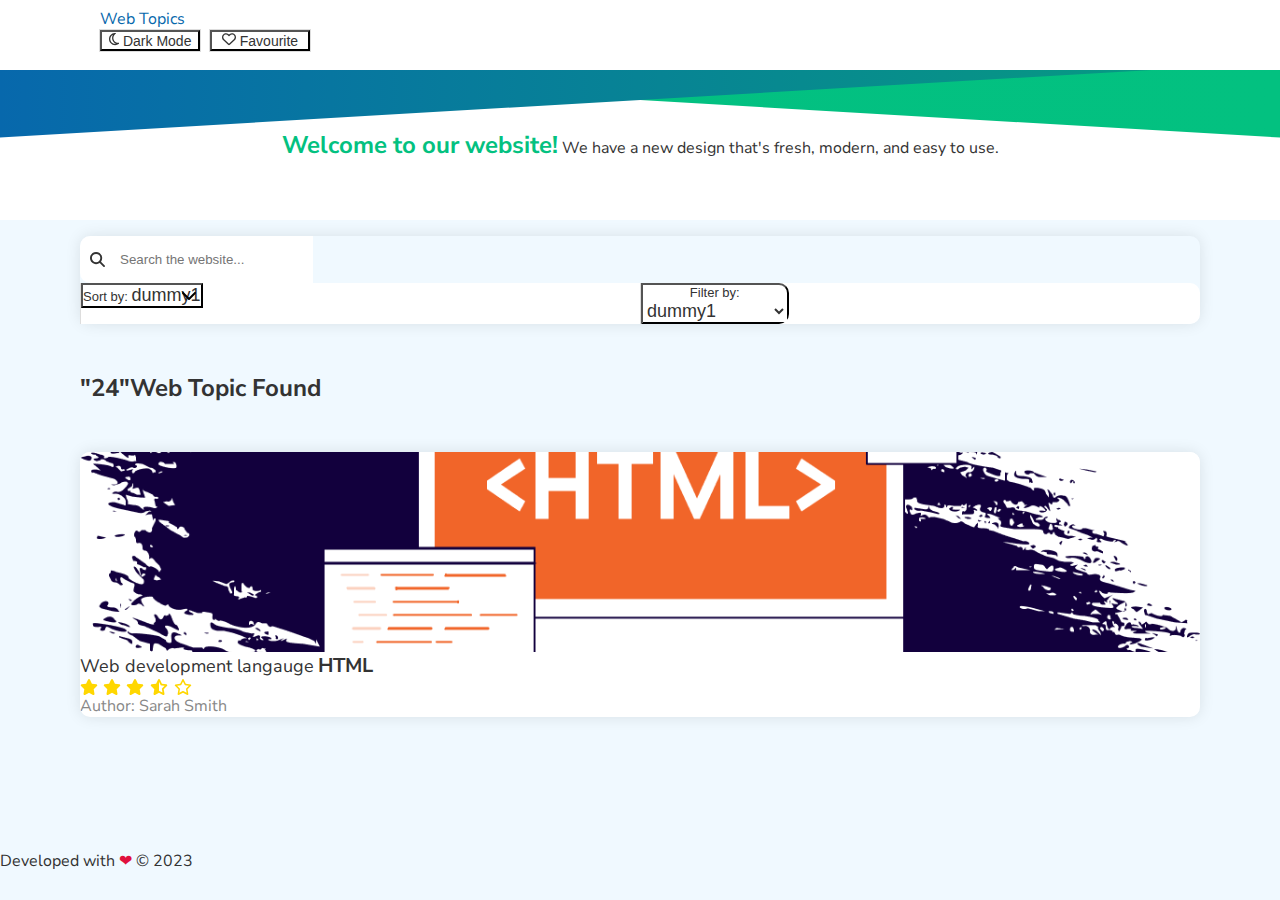
<file: index.html>
<!DOCTYPE html>
<html lang="en" data-theme="light">

<head>
    <meta charset="UTF-8">
    <meta name="viewport" content="width=device-width, initial-scale=1.0">
    <link href="https://cdn.jsdelivr.net/npm/bootstrap@5.3.0-alpha3/dist/css/bootstrap.min.css" rel="stylesheet"
        integrity="sha384-KK94CHFLLe+nY2dmCWGMq91rCGa5gtU4mk92HdvYe+M/SXH301p5ILy+dN9+nJOZ" crossorigin="anonymous">
    <link rel="stylesheet" href="./style.css">
    <title>Web Topics</title>
</head>

<body>
    <!-- Header -->
    <header class="header d-flex justify-content-between align-items-center position-sticky" aria-label="The header component">
        <a href="./index.html" class="logo" aria-label="Website logo">Web Topics</a>
        <div class="header-btns">
            <button class="d-flex justify-content-center align-items-center p-1 rounded-2 gap-2 border-0 btn dark" tabindex="0" role="button" aria-label="toggle theme button">
                <svg xmlns="http://www.w3.org/2000/svg" height="1em" viewBox="0 0 384 512">
                    <path
                        d="M144.7 98.7c-21 34.1-33.1 74.3-33.1 117.3c0 98 62.8 181.4 150.4 211.7c-12.4 2.8-25.3 4.3-38.6 4.3C126.6 432 48 353.3 48 256c0-68.9 39.4-128.4 96.8-157.3zm62.1-66C91.1 41.2 0 137.9 0 256C0 379.7 100 480 223.5 480c47.8 0 92-15 128.4-40.6c1.9-1.3 3.7-2.7 5.5-4c4.8-3.6 9.4-7.4 13.9-11.4c2.7-2.4 5.3-4.8 7.9-7.3c5-4.9 6.3-12.5 3.1-18.7s-10.1-9.7-17-8.5c-3.7 .6-7.4 1.2-11.1 1.6c-5 .5-10.1 .9-15.3 1c-1.2 0-2.5 0-3.7 0c-.1 0-.2 0-.3 0c-96.8-.2-175.2-78.9-175.2-176c0-54.8 24.9-103.7 64.1-136c1-.9 2.1-1.7 3.2-2.6c4-3.2 8.2-6.2 12.5-9c3.1-2 6.3-4 9.6-5.8c6.1-3.5 9.2-10.5 7.7-17.3s-7.3-11.9-14.3-12.5c-3.6-.3-7.1-.5-10.7-.6c-2.7-.1-5.5-.1-8.2-.1c-3.3 0-6.5 .1-9.8 .2c-2.3 .1-4.6 .2-6.9 .4z" />
                </svg>
                <span>Dark Mode</span>
            </button>
            <button class="d-flex justify-content-center align-items-center p-1 rounded-2 gap-2 border-0 btn favourite" tabindex="1" role="button" aria-label="Get Favourite product">
                <svg xmlns="http://www.w3.org/2000/svg" height="1em" viewBox="0 0 512 512">
                    <path
                        d="M225.8 468.2l-2.5-2.3L48.1 303.2C17.4 274.7 0 234.7 0 192.8v-3.3c0-70.4 50-130.8 119.2-144C158.6 37.9 198.9 47 231 69.6c9 6.4 17.4 13.8 25 22.3c4.2-4.8 8.7-9.2 13.5-13.3c3.7-3.2 7.5-6.2 11.5-9c0 0 0 0 0 0C313.1 47 353.4 37.9 392.8 45.4C462 58.6 512 119.1 512 189.5v3.3c0 41.9-17.4 81.9-48.1 110.4L288.7 465.9l-2.5 2.3c-8.2 7.6-19 11.9-30.2 11.9s-22-4.2-30.2-11.9zM239.1 145c-.4-.3-.7-.7-1-1.1l-17.8-20c0 0-.1-.1-.1-.1c0 0 0 0 0 0c-23.1-25.9-58-37.7-92-31.2C81.6 101.5 48 142.1 48 189.5v3.3c0 28.5 11.9 55.8 32.8 75.2L256 430.7 431.2 268c20.9-19.4 32.8-46.7 32.8-75.2v-3.3c0-47.3-33.6-88-80.1-96.9c-34-6.5-69 5.4-92 31.2c0 0 0 0-.1 .1s0 0-.1 .1l-17.8 20c-.3 .4-.7 .7-1 1.1c-4.5 4.5-10.6 7-16.9 7s-12.4-2.5-16.9-7z" />
                </svg>
                <span>Favourite</span>
            </button>
        </div>
    </header>
    <!-- Banner -->
    <section class="main-banner" aria-label="The main banner of website">
        <div class="banner-text d-flex flex-column justify-content-center gap-1" aria-label="Division contain Welcoming text">
            <span class="welcome-text">Welcome to our website!</span>
            <span class="breif-text">We have a new design that's fresh, modern, and easy to use.</span>
        </div>
    </section>
    <!-- Main content -->
    <main class="main-content" aria-label="The main content of website, product will be visible below">
        <section class="search-filter-section row g-0">
            <div class="col-sm-12 col-md-9">
                <input type="search" class="search-input w-100" placeholder="Search the website...">
            </div>
            <div class="col-sm-12 col-md-3">
                <div style="display: grid; grid-template-columns: repeat(2, 1fr);">
                    <div class="select-container">
                        <button class="select-btn d-flex flex-column border-0 p-2 h-100 w-100 d-block" id="sort_btn">
                            <span class="select-btn-title">Sort by:</span>
                            <span class="select-btn-text" id="sort">dummy1</span>
                        </button>
                        <div class="list-container" id="sort-container">
                            <button class="list_btn">dummy1</button>
                            <button class="list_btn">dummy2</button>
                            <button class="list_btn">dummy3</button>
                        </div>
                    </div>
                    <div class="select-container rounded">
                        <button class="select-btn d-flex flex-column border-0 p-2 h-100 w-100 d-block">
                            <span class="select-btn-title">Filter by:</span>
                            <select name="" id="">
                                <option value="1">dummy1</option>
                                <option value="2">dummy2</option>
                                <option value="3">dummy3</option>
                            </select>
                        </button>
                    </div>
                </div>
            </div>
        </section>
        <p class="search-results">
            <span id="results-number">"24"</span>web topic found
        </p>
        <section class="row g-3">
            <div class="col-sm-12 col-md-6 col-lg-4 col-xl-3">
                <a href="./details.html" class="card result">
                    <div class="img-container">
                        <img src="./assest/Logos/html.png" alt="Accessibility image">
                    </div>
                    <div class="d-flex flex-column p-3 gap-3">
                        <p class="card-name d-flex flex-column gap-1">
                            <span>Web development langauge</span>
                            <span class="fw-bold fs-5">HTML</span>
                        </p>
                        <div class="rating">
                            <svg xmlns="http://www.w3.org/2000/svg" height="1em" viewBox="0 0 576 512">
                                <path
                                    d="M316.9 18C311.6 7 300.4 0 288.1 0s-23.4 7-28.8 18L195 150.3 51.4 171.5c-12 1.8-22 10.2-25.7 21.7s-.7 24.2 7.9 32.7L137.8 329 113.2 474.7c-2 12 3 24.2 12.9 31.3s23 8 33.8 2.3l128.3-68.5 128.3 68.5c10.8 5.7 23.9 4.9 33.8-2.3s14.9-19.3 12.9-31.3L438.5 329 542.7 225.9c8.6-8.5 11.7-21.2 7.9-32.7s-13.7-19.9-25.7-21.7L381.2 150.3 316.9 18z" />
                            </svg>
                            <svg xmlns="http://www.w3.org/2000/svg" height="1em" viewBox="0 0 576 512">
                                <path
                                    d="M316.9 18C311.6 7 300.4 0 288.1 0s-23.4 7-28.8 18L195 150.3 51.4 171.5c-12 1.8-22 10.2-25.7 21.7s-.7 24.2 7.9 32.7L137.8 329 113.2 474.7c-2 12 3 24.2 12.9 31.3s23 8 33.8 2.3l128.3-68.5 128.3 68.5c10.8 5.7 23.9 4.9 33.8-2.3s14.9-19.3 12.9-31.3L438.5 329 542.7 225.9c8.6-8.5 11.7-21.2 7.9-32.7s-13.7-19.9-25.7-21.7L381.2 150.3 316.9 18z" />
                            </svg>
                            <svg xmlns="http://www.w3.org/2000/svg" height="1em" viewBox="0 0 576 512">
                                <path
                                    d="M316.9 18C311.6 7 300.4 0 288.1 0s-23.4 7-28.8 18L195 150.3 51.4 171.5c-12 1.8-22 10.2-25.7 21.7s-.7 24.2 7.9 32.7L137.8 329 113.2 474.7c-2 12 3 24.2 12.9 31.3s23 8 33.8 2.3l128.3-68.5 128.3 68.5c10.8 5.7 23.9 4.9 33.8-2.3s14.9-19.3 12.9-31.3L438.5 329 542.7 225.9c8.6-8.5 11.7-21.2 7.9-32.7s-13.7-19.9-25.7-21.7L381.2 150.3 316.9 18z" />
                            </svg>
                            <svg xmlns="http://www.w3.org/2000/svg" height="1em" viewBox="0 0 640 512">
                                <path
                                    d="M320 376.4l.1-.1 26.4 14.1 85.2 45.5-16.5-97.6-4.8-28.7 20.7-20.5 70.1-69.3-96.1-14.2-29.3-4.3-12.9-26.6L320.1 86.9l-.1 .3V376.4zm175.1 98.3c2 12-3 24.2-12.9 31.3s-23 8-33.8 2.3L320.1 439.8 191.8 508.3C181 514 167.9 513.1 158 506s-14.9-19.3-12.9-31.3L169.8 329 65.6 225.9c-8.6-8.5-11.7-21.2-7.9-32.7s13.7-19.9 25.7-21.7L227 150.3 291.4 18c5.4-11 16.5-18 28.8-18s23.4 7 28.8 18l64.3 132.3 143.6 21.2c12 1.8 22 10.2 25.7 21.7s.7 24.2-7.9 32.7L470.5 329l24.6 145.7z" />
                            </svg>
                            <svg xmlns="http://www.w3.org/2000/svg" height="1em" viewBox="0 0 576 512">
                                <path
                                    d="M287.9 0c9.2 0 17.6 5.2 21.6 13.5l68.6 141.3 153.2 22.6c9 1.3 16.5 7.6 19.3 16.3s.5 18.1-5.9 24.5L433.6 328.4l26.2 155.6c1.5 9-2.2 18.1-9.6 23.5s-17.3 6-25.3 1.7l-137-73.2L151 509.1c-8.1 4.3-17.9 3.7-25.3-1.7s-11.2-14.5-9.7-23.5l26.2-155.6L31.1 218.2c-6.5-6.4-8.7-15.9-5.9-24.5s10.3-14.9 19.3-16.3l153.2-22.6L266.3 13.5C270.4 5.2 278.7 0 287.9 0zm0 79L235.4 187.2c-3.5 7.1-10.2 12.1-18.1 13.3L99 217.9 184.9 303c5.5 5.5 8.1 13.3 6.8 21L171.4 443.7l105.2-56.2c7.1-3.8 15.6-3.8 22.6 0l105.2 56.2L384.2 324.1c-1.3-7.7 1.2-15.5 6.8-21l85.9-85.1L358.6 200.5c-7.8-1.2-14.6-6.1-18.1-13.3L287.9 79z" />
                            </svg>
                        </div>
                        <p class="author">
                            Author: <span class="author">Sarah Smith</span>
                        </p>
                    </div>
                </a>
            </div>
        </section>
    </main>
    <!-- Footer -->
    <footer class="d-flex justify-content-center align-items-center">
        <p>Developed with <span style="color: #e0103d;">&#10084;</span> &#169; 2023 </p>
    </footer>
    <!-- Favourite section -->
    <section class="favourite_courses">
        <span class="favourite_title">My favourite topics</span>
        <div class="favourite_cards row g-3">
            <div class="col-sm-12 col-md-3 col-lg-2">
                <a href="#" class="favourite_card">
                    <div class="img_container">
                        <img src="./assest/Logos/analytics.png" alt="analytics">
                    </div>
                    <div class="favourite_content">
                        <span class="favourite_course_title">analytics</span>
                        <div class="rating">
                            <svg xmlns="http://www.w3.org/2000/svg" height="1em" viewBox="0 0 576 512">
                                <path
                                    d="M316.9 18C311.6 7 300.4 0 288.1 0s-23.4 7-28.8 18L195 150.3 51.4 171.5c-12 1.8-22 10.2-25.7 21.7s-.7 24.2 7.9 32.7L137.8 329 113.2 474.7c-2 12 3 24.2 12.9 31.3s23 8 33.8 2.3l128.3-68.5 128.3 68.5c10.8 5.7 23.9 4.9 33.8-2.3s14.9-19.3 12.9-31.3L438.5 329 542.7 225.9c8.6-8.5 11.7-21.2 7.9-32.7s-13.7-19.9-25.7-21.7L381.2 150.3 316.9 18z" />
                            </svg>
                            <svg xmlns="http://www.w3.org/2000/svg" height="1em" viewBox="0 0 576 512">
                                <path
                                    d="M316.9 18C311.6 7 300.4 0 288.1 0s-23.4 7-28.8 18L195 150.3 51.4 171.5c-12 1.8-22 10.2-25.7 21.7s-.7 24.2 7.9 32.7L137.8 329 113.2 474.7c-2 12 3 24.2 12.9 31.3s23 8 33.8 2.3l128.3-68.5 128.3 68.5c10.8 5.7 23.9 4.9 33.8-2.3s14.9-19.3 12.9-31.3L438.5 329 542.7 225.9c8.6-8.5 11.7-21.2 7.9-32.7s-13.7-19.9-25.7-21.7L381.2 150.3 316.9 18z" />
                            </svg>
                            <svg xmlns="http://www.w3.org/2000/svg" height="1em" viewBox="0 0 576 512">
                                <path
                                    d="M316.9 18C311.6 7 300.4 0 288.1 0s-23.4 7-28.8 18L195 150.3 51.4 171.5c-12 1.8-22 10.2-25.7 21.7s-.7 24.2 7.9 32.7L137.8 329 113.2 474.7c-2 12 3 24.2 12.9 31.3s23 8 33.8 2.3l128.3-68.5 128.3 68.5c10.8 5.7 23.9 4.9 33.8-2.3s14.9-19.3 12.9-31.3L438.5 329 542.7 225.9c8.6-8.5 11.7-21.2 7.9-32.7s-13.7-19.9-25.7-21.7L381.2 150.3 316.9 18z" />
                            </svg>
                            <svg xmlns="http://www.w3.org/2000/svg" height="1em" viewBox="0 0 640 512">
                                <path
                                    d="M320 376.4l.1-.1 26.4 14.1 85.2 45.5-16.5-97.6-4.8-28.7 20.7-20.5 70.1-69.3-96.1-14.2-29.3-4.3-12.9-26.6L320.1 86.9l-.1 .3V376.4zm175.1 98.3c2 12-3 24.2-12.9 31.3s-23 8-33.8 2.3L320.1 439.8 191.8 508.3C181 514 167.9 513.1 158 506s-14.9-19.3-12.9-31.3L169.8 329 65.6 225.9c-8.6-8.5-11.7-21.2-7.9-32.7s13.7-19.9 25.7-21.7L227 150.3 291.4 18c5.4-11 16.5-18 28.8-18s23.4 7 28.8 18l64.3 132.3 143.6 21.2c12 1.8 22 10.2 25.7 21.7s.7 24.2-7.9 32.7L470.5 329l24.6 145.7z" />
                            </svg>
                            <svg xmlns="http://www.w3.org/2000/svg" height="1em" viewBox="0 0 576 512">
                                <path
                                    d="M287.9 0c9.2 0 17.6 5.2 21.6 13.5l68.6 141.3 153.2 22.6c9 1.3 16.5 7.6 19.3 16.3s.5 18.1-5.9 24.5L433.6 328.4l26.2 155.6c1.5 9-2.2 18.1-9.6 23.5s-17.3 6-25.3 1.7l-137-73.2L151 509.1c-8.1 4.3-17.9 3.7-25.3-1.7s-11.2-14.5-9.7-23.5l26.2-155.6L31.1 218.2c-6.5-6.4-8.7-15.9-5.9-24.5s10.3-14.9 19.3-16.3l153.2-22.6L266.3 13.5C270.4 5.2 278.7 0 287.9 0zm0 79L235.4 187.2c-3.5 7.1-10.2 12.1-18.1 13.3L99 217.9 184.9 303c5.5 5.5 8.1 13.3 6.8 21L171.4 443.7l105.2-56.2c7.1-3.8 15.6-3.8 22.6 0l105.2 56.2L384.2 324.1c-1.3-7.7 1.2-15.5 6.8-21l85.9-85.1L358.6 200.5c-7.8-1.2-14.6-6.1-18.1-13.3L287.9 79z" />
                            </svg>
                        </div>
                    </div>
                </a>
            </div>
            <div class="col-sm-12 col-md-3 col-lg-2">
                <a href="#" class="favourite_card">
                    <div class="img_container">
                        <img src="./assest/Logos/analytics.png" alt="analytics">
                    </div>
                    <div class="favourite_content">
                        <span class="favourite_course_title">analytics</span>
                        <div class="rating">
                            <svg xmlns="http://www.w3.org/2000/svg" height="1em" viewBox="0 0 576 512">
                                <path
                                    d="M316.9 18C311.6 7 300.4 0 288.1 0s-23.4 7-28.8 18L195 150.3 51.4 171.5c-12 1.8-22 10.2-25.7 21.7s-.7 24.2 7.9 32.7L137.8 329 113.2 474.7c-2 12 3 24.2 12.9 31.3s23 8 33.8 2.3l128.3-68.5 128.3 68.5c10.8 5.7 23.9 4.9 33.8-2.3s14.9-19.3 12.9-31.3L438.5 329 542.7 225.9c8.6-8.5 11.7-21.2 7.9-32.7s-13.7-19.9-25.7-21.7L381.2 150.3 316.9 18z" />
                            </svg>
                            <svg xmlns="http://www.w3.org/2000/svg" height="1em" viewBox="0 0 576 512">
                                <path
                                    d="M316.9 18C311.6 7 300.4 0 288.1 0s-23.4 7-28.8 18L195 150.3 51.4 171.5c-12 1.8-22 10.2-25.7 21.7s-.7 24.2 7.9 32.7L137.8 329 113.2 474.7c-2 12 3 24.2 12.9 31.3s23 8 33.8 2.3l128.3-68.5 128.3 68.5c10.8 5.7 23.9 4.9 33.8-2.3s14.9-19.3 12.9-31.3L438.5 329 542.7 225.9c8.6-8.5 11.7-21.2 7.9-32.7s-13.7-19.9-25.7-21.7L381.2 150.3 316.9 18z" />
                            </svg>
                            <svg xmlns="http://www.w3.org/2000/svg" height="1em" viewBox="0 0 576 512">
                                <path
                                    d="M316.9 18C311.6 7 300.4 0 288.1 0s-23.4 7-28.8 18L195 150.3 51.4 171.5c-12 1.8-22 10.2-25.7 21.7s-.7 24.2 7.9 32.7L137.8 329 113.2 474.7c-2 12 3 24.2 12.9 31.3s23 8 33.8 2.3l128.3-68.5 128.3 68.5c10.8 5.7 23.9 4.9 33.8-2.3s14.9-19.3 12.9-31.3L438.5 329 542.7 225.9c8.6-8.5 11.7-21.2 7.9-32.7s-13.7-19.9-25.7-21.7L381.2 150.3 316.9 18z" />
                            </svg>
                            <svg xmlns="http://www.w3.org/2000/svg" height="1em" viewBox="0 0 640 512">
                                <path
                                    d="M320 376.4l.1-.1 26.4 14.1 85.2 45.5-16.5-97.6-4.8-28.7 20.7-20.5 70.1-69.3-96.1-14.2-29.3-4.3-12.9-26.6L320.1 86.9l-.1 .3V376.4zm175.1 98.3c2 12-3 24.2-12.9 31.3s-23 8-33.8 2.3L320.1 439.8 191.8 508.3C181 514 167.9 513.1 158 506s-14.9-19.3-12.9-31.3L169.8 329 65.6 225.9c-8.6-8.5-11.7-21.2-7.9-32.7s13.7-19.9 25.7-21.7L227 150.3 291.4 18c5.4-11 16.5-18 28.8-18s23.4 7 28.8 18l64.3 132.3 143.6 21.2c12 1.8 22 10.2 25.7 21.7s.7 24.2-7.9 32.7L470.5 329l24.6 145.7z" />
                            </svg>
                            <svg xmlns="http://www.w3.org/2000/svg" height="1em" viewBox="0 0 576 512">
                                <path
                                    d="M287.9 0c9.2 0 17.6 5.2 21.6 13.5l68.6 141.3 153.2 22.6c9 1.3 16.5 7.6 19.3 16.3s.5 18.1-5.9 24.5L433.6 328.4l26.2 155.6c1.5 9-2.2 18.1-9.6 23.5s-17.3 6-25.3 1.7l-137-73.2L151 509.1c-8.1 4.3-17.9 3.7-25.3-1.7s-11.2-14.5-9.7-23.5l26.2-155.6L31.1 218.2c-6.5-6.4-8.7-15.9-5.9-24.5s10.3-14.9 19.3-16.3l153.2-22.6L266.3 13.5C270.4 5.2 278.7 0 287.9 0zm0 79L235.4 187.2c-3.5 7.1-10.2 12.1-18.1 13.3L99 217.9 184.9 303c5.5 5.5 8.1 13.3 6.8 21L171.4 443.7l105.2-56.2c7.1-3.8 15.6-3.8 22.6 0l105.2 56.2L384.2 324.1c-1.3-7.7 1.2-15.5 6.8-21l85.9-85.1L358.6 200.5c-7.8-1.2-14.6-6.1-18.1-13.3L287.9 79z" />
                            </svg>
                        </div>
                    </div>
                </a>
            </div>
            <div class="col-sm-12 col-md-3 col-lg-2">
                <a href="#" class="favourite_card">
                    <div class="img_container">
                        <img src="./assest/Logos/analytics.png" alt="analytics">
                    </div>
                    <div class="favourite_content">
                        <span class="favourite_course_title">analytics</span>
                        <div class="rating">
                            <svg xmlns="http://www.w3.org/2000/svg" height="1em" viewBox="0 0 576 512">
                                <path
                                    d="M316.9 18C311.6 7 300.4 0 288.1 0s-23.4 7-28.8 18L195 150.3 51.4 171.5c-12 1.8-22 10.2-25.7 21.7s-.7 24.2 7.9 32.7L137.8 329 113.2 474.7c-2 12 3 24.2 12.9 31.3s23 8 33.8 2.3l128.3-68.5 128.3 68.5c10.8 5.7 23.9 4.9 33.8-2.3s14.9-19.3 12.9-31.3L438.5 329 542.7 225.9c8.6-8.5 11.7-21.2 7.9-32.7s-13.7-19.9-25.7-21.7L381.2 150.3 316.9 18z" />
                            </svg>
                            <svg xmlns="http://www.w3.org/2000/svg" height="1em" viewBox="0 0 576 512">
                                <path
                                    d="M316.9 18C311.6 7 300.4 0 288.1 0s-23.4 7-28.8 18L195 150.3 51.4 171.5c-12 1.8-22 10.2-25.7 21.7s-.7 24.2 7.9 32.7L137.8 329 113.2 474.7c-2 12 3 24.2 12.9 31.3s23 8 33.8 2.3l128.3-68.5 128.3 68.5c10.8 5.7 23.9 4.9 33.8-2.3s14.9-19.3 12.9-31.3L438.5 329 542.7 225.9c8.6-8.5 11.7-21.2 7.9-32.7s-13.7-19.9-25.7-21.7L381.2 150.3 316.9 18z" />
                            </svg>
                            <svg xmlns="http://www.w3.org/2000/svg" height="1em" viewBox="0 0 576 512">
                                <path
                                    d="M316.9 18C311.6 7 300.4 0 288.1 0s-23.4 7-28.8 18L195 150.3 51.4 171.5c-12 1.8-22 10.2-25.7 21.7s-.7 24.2 7.9 32.7L137.8 329 113.2 474.7c-2 12 3 24.2 12.9 31.3s23 8 33.8 2.3l128.3-68.5 128.3 68.5c10.8 5.7 23.9 4.9 33.8-2.3s14.9-19.3 12.9-31.3L438.5 329 542.7 225.9c8.6-8.5 11.7-21.2 7.9-32.7s-13.7-19.9-25.7-21.7L381.2 150.3 316.9 18z" />
                            </svg>
                            <svg xmlns="http://www.w3.org/2000/svg" height="1em" viewBox="0 0 640 512">
                                <path
                                    d="M320 376.4l.1-.1 26.4 14.1 85.2 45.5-16.5-97.6-4.8-28.7 20.7-20.5 70.1-69.3-96.1-14.2-29.3-4.3-12.9-26.6L320.1 86.9l-.1 .3V376.4zm175.1 98.3c2 12-3 24.2-12.9 31.3s-23 8-33.8 2.3L320.1 439.8 191.8 508.3C181 514 167.9 513.1 158 506s-14.9-19.3-12.9-31.3L169.8 329 65.6 225.9c-8.6-8.5-11.7-21.2-7.9-32.7s13.7-19.9 25.7-21.7L227 150.3 291.4 18c5.4-11 16.5-18 28.8-18s23.4 7 28.8 18l64.3 132.3 143.6 21.2c12 1.8 22 10.2 25.7 21.7s.7 24.2-7.9 32.7L470.5 329l24.6 145.7z" />
                            </svg>
                            <svg xmlns="http://www.w3.org/2000/svg" height="1em" viewBox="0 0 576 512">
                                <path
                                    d="M287.9 0c9.2 0 17.6 5.2 21.6 13.5l68.6 141.3 153.2 22.6c9 1.3 16.5 7.6 19.3 16.3s.5 18.1-5.9 24.5L433.6 328.4l26.2 155.6c1.5 9-2.2 18.1-9.6 23.5s-17.3 6-25.3 1.7l-137-73.2L151 509.1c-8.1 4.3-17.9 3.7-25.3-1.7s-11.2-14.5-9.7-23.5l26.2-155.6L31.1 218.2c-6.5-6.4-8.7-15.9-5.9-24.5s10.3-14.9 19.3-16.3l153.2-22.6L266.3 13.5C270.4 5.2 278.7 0 287.9 0zm0 79L235.4 187.2c-3.5 7.1-10.2 12.1-18.1 13.3L99 217.9 184.9 303c5.5 5.5 8.1 13.3 6.8 21L171.4 443.7l105.2-56.2c7.1-3.8 15.6-3.8 22.6 0l105.2 56.2L384.2 324.1c-1.3-7.7 1.2-15.5 6.8-21l85.9-85.1L358.6 200.5c-7.8-1.2-14.6-6.1-18.1-13.3L287.9 79z" />
                            </svg>
                        </div>
                    </div>
                </a>
            </div>
            <div class="col-sm-12 col-md-3 col-lg-2">
                <a href="#" class="favourite_card">
                    <div class="img_container">
                        <img src="./assest/Logos/analytics.png" alt="analytics">
                    </div>
                    <div class="favourite_content">
                        <span class="favourite_course_title">analytics</span>
                        <div class="rating">
                            <svg xmlns="http://www.w3.org/2000/svg" height="1em" viewBox="0 0 576 512">
                                <path
                                    d="M316.9 18C311.6 7 300.4 0 288.1 0s-23.4 7-28.8 18L195 150.3 51.4 171.5c-12 1.8-22 10.2-25.7 21.7s-.7 24.2 7.9 32.7L137.8 329 113.2 474.7c-2 12 3 24.2 12.9 31.3s23 8 33.8 2.3l128.3-68.5 128.3 68.5c10.8 5.7 23.9 4.9 33.8-2.3s14.9-19.3 12.9-31.3L438.5 329 542.7 225.9c8.6-8.5 11.7-21.2 7.9-32.7s-13.7-19.9-25.7-21.7L381.2 150.3 316.9 18z" />
                            </svg>
                            <svg xmlns="http://www.w3.org/2000/svg" height="1em" viewBox="0 0 576 512">
                                <path
                                    d="M316.9 18C311.6 7 300.4 0 288.1 0s-23.4 7-28.8 18L195 150.3 51.4 171.5c-12 1.8-22 10.2-25.7 21.7s-.7 24.2 7.9 32.7L137.8 329 113.2 474.7c-2 12 3 24.2 12.9 31.3s23 8 33.8 2.3l128.3-68.5 128.3 68.5c10.8 5.7 23.9 4.9 33.8-2.3s14.9-19.3 12.9-31.3L438.5 329 542.7 225.9c8.6-8.5 11.7-21.2 7.9-32.7s-13.7-19.9-25.7-21.7L381.2 150.3 316.9 18z" />
                            </svg>
                            <svg xmlns="http://www.w3.org/2000/svg" height="1em" viewBox="0 0 576 512">
                                <path
                                    d="M316.9 18C311.6 7 300.4 0 288.1 0s-23.4 7-28.8 18L195 150.3 51.4 171.5c-12 1.8-22 10.2-25.7 21.7s-.7 24.2 7.9 32.7L137.8 329 113.2 474.7c-2 12 3 24.2 12.9 31.3s23 8 33.8 2.3l128.3-68.5 128.3 68.5c10.8 5.7 23.9 4.9 33.8-2.3s14.9-19.3 12.9-31.3L438.5 329 542.7 225.9c8.6-8.5 11.7-21.2 7.9-32.7s-13.7-19.9-25.7-21.7L381.2 150.3 316.9 18z" />
                            </svg>
                            <svg xmlns="http://www.w3.org/2000/svg" height="1em" viewBox="0 0 640 512">
                                <path
                                    d="M320 376.4l.1-.1 26.4 14.1 85.2 45.5-16.5-97.6-4.8-28.7 20.7-20.5 70.1-69.3-96.1-14.2-29.3-4.3-12.9-26.6L320.1 86.9l-.1 .3V376.4zm175.1 98.3c2 12-3 24.2-12.9 31.3s-23 8-33.8 2.3L320.1 439.8 191.8 508.3C181 514 167.9 513.1 158 506s-14.9-19.3-12.9-31.3L169.8 329 65.6 225.9c-8.6-8.5-11.7-21.2-7.9-32.7s13.7-19.9 25.7-21.7L227 150.3 291.4 18c5.4-11 16.5-18 28.8-18s23.4 7 28.8 18l64.3 132.3 143.6 21.2c12 1.8 22 10.2 25.7 21.7s.7 24.2-7.9 32.7L470.5 329l24.6 145.7z" />
                            </svg>
                            <svg xmlns="http://www.w3.org/2000/svg" height="1em" viewBox="0 0 576 512">
                                <path
                                    d="M287.9 0c9.2 0 17.6 5.2 21.6 13.5l68.6 141.3 153.2 22.6c9 1.3 16.5 7.6 19.3 16.3s.5 18.1-5.9 24.5L433.6 328.4l26.2 155.6c1.5 9-2.2 18.1-9.6 23.5s-17.3 6-25.3 1.7l-137-73.2L151 509.1c-8.1 4.3-17.9 3.7-25.3-1.7s-11.2-14.5-9.7-23.5l26.2-155.6L31.1 218.2c-6.5-6.4-8.7-15.9-5.9-24.5s10.3-14.9 19.3-16.3l153.2-22.6L266.3 13.5C270.4 5.2 278.7 0 287.9 0zm0 79L235.4 187.2c-3.5 7.1-10.2 12.1-18.1 13.3L99 217.9 184.9 303c5.5 5.5 8.1 13.3 6.8 21L171.4 443.7l105.2-56.2c7.1-3.8 15.6-3.8 22.6 0l105.2 56.2L384.2 324.1c-1.3-7.7 1.2-15.5 6.8-21l85.9-85.1L358.6 200.5c-7.8-1.2-14.6-6.1-18.1-13.3L287.9 79z" />
                            </svg>
                        </div>
                    </div>
                </a>
            </div>
            <div class="col-sm-12 col-md-3 col-lg-2">
                <a href="#" class="favourite_card">
                    <div class="img_container">
                        <img src="./assest/Logos/analytics.png" alt="analytics">
                    </div>
                    <div class="favourite_content">
                        <span class="favourite_course_title">analytics</span>
                        <div class="rating">
                            <svg xmlns="http://www.w3.org/2000/svg" height="1em" viewBox="0 0 576 512">
                                <path
                                    d="M316.9 18C311.6 7 300.4 0 288.1 0s-23.4 7-28.8 18L195 150.3 51.4 171.5c-12 1.8-22 10.2-25.7 21.7s-.7 24.2 7.9 32.7L137.8 329 113.2 474.7c-2 12 3 24.2 12.9 31.3s23 8 33.8 2.3l128.3-68.5 128.3 68.5c10.8 5.7 23.9 4.9 33.8-2.3s14.9-19.3 12.9-31.3L438.5 329 542.7 225.9c8.6-8.5 11.7-21.2 7.9-32.7s-13.7-19.9-25.7-21.7L381.2 150.3 316.9 18z" />
                            </svg>
                            <svg xmlns="http://www.w3.org/2000/svg" height="1em" viewBox="0 0 576 512">
                                <path
                                    d="M316.9 18C311.6 7 300.4 0 288.1 0s-23.4 7-28.8 18L195 150.3 51.4 171.5c-12 1.8-22 10.2-25.7 21.7s-.7 24.2 7.9 32.7L137.8 329 113.2 474.7c-2 12 3 24.2 12.9 31.3s23 8 33.8 2.3l128.3-68.5 128.3 68.5c10.8 5.7 23.9 4.9 33.8-2.3s14.9-19.3 12.9-31.3L438.5 329 542.7 225.9c8.6-8.5 11.7-21.2 7.9-32.7s-13.7-19.9-25.7-21.7L381.2 150.3 316.9 18z" />
                            </svg>
                            <svg xmlns="http://www.w3.org/2000/svg" height="1em" viewBox="0 0 576 512">
                                <path
                                    d="M316.9 18C311.6 7 300.4 0 288.1 0s-23.4 7-28.8 18L195 150.3 51.4 171.5c-12 1.8-22 10.2-25.7 21.7s-.7 24.2 7.9 32.7L137.8 329 113.2 474.7c-2 12 3 24.2 12.9 31.3s23 8 33.8 2.3l128.3-68.5 128.3 68.5c10.8 5.7 23.9 4.9 33.8-2.3s14.9-19.3 12.9-31.3L438.5 329 542.7 225.9c8.6-8.5 11.7-21.2 7.9-32.7s-13.7-19.9-25.7-21.7L381.2 150.3 316.9 18z" />
                            </svg>
                            <svg xmlns="http://www.w3.org/2000/svg" height="1em" viewBox="0 0 640 512">
                                <path
                                    d="M320 376.4l.1-.1 26.4 14.1 85.2 45.5-16.5-97.6-4.8-28.7 20.7-20.5 70.1-69.3-96.1-14.2-29.3-4.3-12.9-26.6L320.1 86.9l-.1 .3V376.4zm175.1 98.3c2 12-3 24.2-12.9 31.3s-23 8-33.8 2.3L320.1 439.8 191.8 508.3C181 514 167.9 513.1 158 506s-14.9-19.3-12.9-31.3L169.8 329 65.6 225.9c-8.6-8.5-11.7-21.2-7.9-32.7s13.7-19.9 25.7-21.7L227 150.3 291.4 18c5.4-11 16.5-18 28.8-18s23.4 7 28.8 18l64.3 132.3 143.6 21.2c12 1.8 22 10.2 25.7 21.7s.7 24.2-7.9 32.7L470.5 329l24.6 145.7z" />
                            </svg>
                            <svg xmlns="http://www.w3.org/2000/svg" height="1em" viewBox="0 0 576 512">
                                <path
                                    d="M287.9 0c9.2 0 17.6 5.2 21.6 13.5l68.6 141.3 153.2 22.6c9 1.3 16.5 7.6 19.3 16.3s.5 18.1-5.9 24.5L433.6 328.4l26.2 155.6c1.5 9-2.2 18.1-9.6 23.5s-17.3 6-25.3 1.7l-137-73.2L151 509.1c-8.1 4.3-17.9 3.7-25.3-1.7s-11.2-14.5-9.7-23.5l26.2-155.6L31.1 218.2c-6.5-6.4-8.7-15.9-5.9-24.5s10.3-14.9 19.3-16.3l153.2-22.6L266.3 13.5C270.4 5.2 278.7 0 287.9 0zm0 79L235.4 187.2c-3.5 7.1-10.2 12.1-18.1 13.3L99 217.9 184.9 303c5.5 5.5 8.1 13.3 6.8 21L171.4 443.7l105.2-56.2c7.1-3.8 15.6-3.8 22.6 0l105.2 56.2L384.2 324.1c-1.3-7.7 1.2-15.5 6.8-21l85.9-85.1L358.6 200.5c-7.8-1.2-14.6-6.1-18.1-13.3L287.9 79z" />
                            </svg>
                        </div>
                    </div>
                </a>
            </div>
        </div>
    </section>
    <script src="https://cdn.jsdelivr.net/npm/bootstrap@5.3.0-alpha3/dist/js/bootstrap.bundle.min.js"
        integrity="sha384-ENjdO4Dr2bkBIFxQpeoTz1HIcje39Wm4jDKdf19U8gI4ddQ3GYNS7NTKfAdVQSZe"
        crossorigin="anonymous"></script>
    <script src="./script.js"></script>
</body>

</html>
</file>
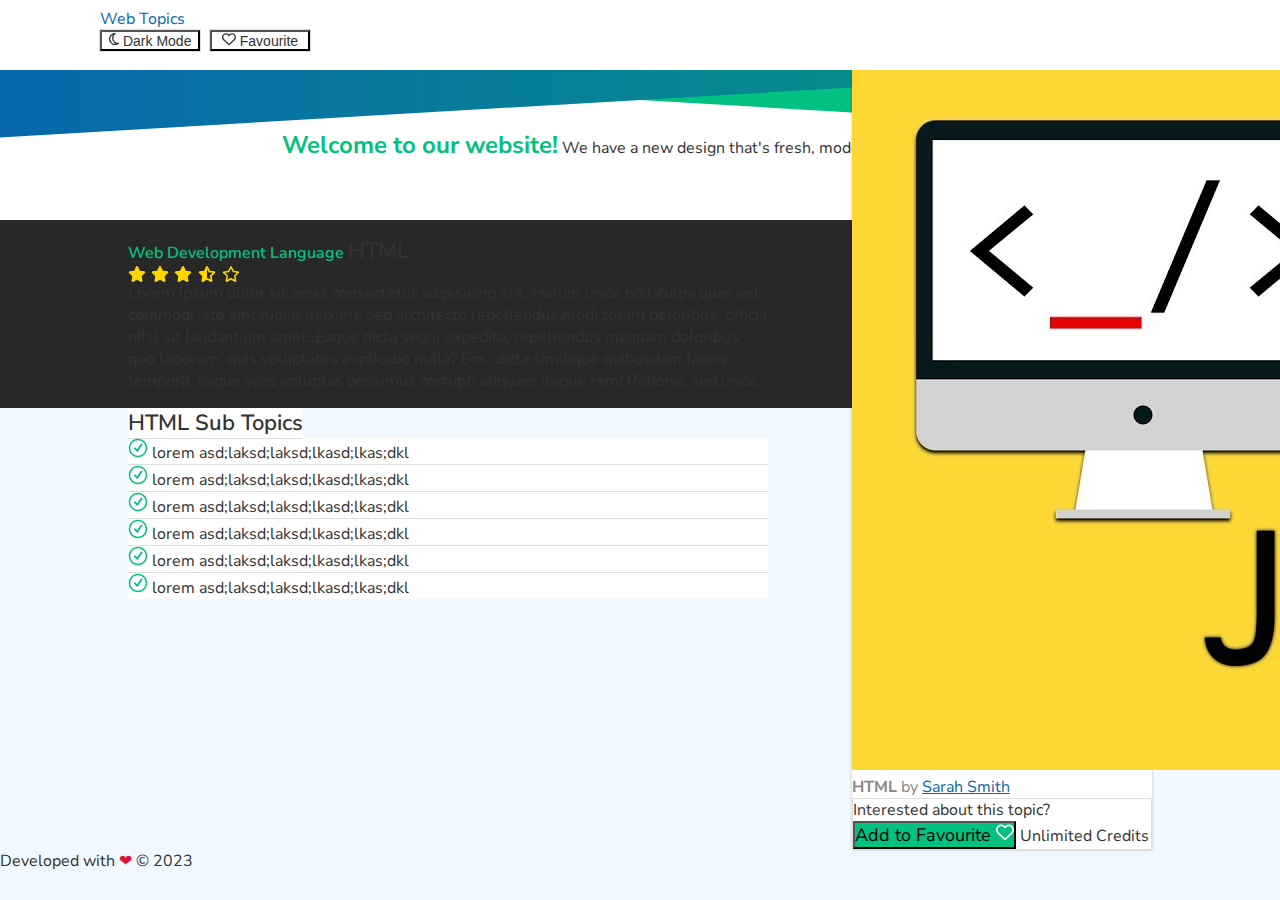
<file: details.html>
<!DOCTYPE html>
<html lang="en" data-theme="light">

<head>
    <meta charset="UTF-8">
    <meta name="viewport" content="width=device-width, initial-scale=1.0">
    <link href="https://cdn.jsdelivr.net/npm/bootstrap@5.3.0-alpha3/dist/css/bootstrap.min.css" rel="stylesheet"
        integrity="sha384-KK94CHFLLe+nY2dmCWGMq91rCGa5gtU4mk92HdvYe+M/SXH301p5ILy+dN9+nJOZ" crossorigin="anonymous">
    <link rel="stylesheet" href="./style.css">
    <title>Details</title>
</head>

<body>
    <!-- Header -->
    <header class="header d-flex justify-content-between align-items-center position-sticky"
        aria-label="The header component">
        <a href="./index.html" class="logo" aria-label="Website logo">Web Topics</a>
        <div class="header-btns">
            <button class="d-flex justify-content-center align-items-center p-1 rounded-2 gap-2 border-0 btn dark"
                tabindex="0" role="button" aria-label="toggle theme button">
                <svg xmlns="http://www.w3.org/2000/svg" height="1em" viewBox="0 0 384 512">
                    <path
                        d="M144.7 98.7c-21 34.1-33.1 74.3-33.1 117.3c0 98 62.8 181.4 150.4 211.7c-12.4 2.8-25.3 4.3-38.6 4.3C126.6 432 48 353.3 48 256c0-68.9 39.4-128.4 96.8-157.3zm62.1-66C91.1 41.2 0 137.9 0 256C0 379.7 100 480 223.5 480c47.8 0 92-15 128.4-40.6c1.9-1.3 3.7-2.7 5.5-4c4.8-3.6 9.4-7.4 13.9-11.4c2.7-2.4 5.3-4.8 7.9-7.3c5-4.9 6.3-12.5 3.1-18.7s-10.1-9.7-17-8.5c-3.7 .6-7.4 1.2-11.1 1.6c-5 .5-10.1 .9-15.3 1c-1.2 0-2.5 0-3.7 0c-.1 0-.2 0-.3 0c-96.8-.2-175.2-78.9-175.2-176c0-54.8 24.9-103.7 64.1-136c1-.9 2.1-1.7 3.2-2.6c4-3.2 8.2-6.2 12.5-9c3.1-2 6.3-4 9.6-5.8c6.1-3.5 9.2-10.5 7.7-17.3s-7.3-11.9-14.3-12.5c-3.6-.3-7.1-.5-10.7-.6c-2.7-.1-5.5-.1-8.2-.1c-3.3 0-6.5 .1-9.8 .2c-2.3 .1-4.6 .2-6.9 .4z" />
                </svg>
                <span>Dark Mode</span>
            </button>
            <button class="d-flex justify-content-center align-items-center p-1 rounded-2 gap-2 border-0 btn favourite"
                tabindex="1" role="button" aria-label="Get Favourite product">
                <svg xmlns="http://www.w3.org/2000/svg" height="1em" viewBox="0 0 512 512">
                    <path
                        d="M225.8 468.2l-2.5-2.3L48.1 303.2C17.4 274.7 0 234.7 0 192.8v-3.3c0-70.4 50-130.8 119.2-144C158.6 37.9 198.9 47 231 69.6c9 6.4 17.4 13.8 25 22.3c4.2-4.8 8.7-9.2 13.5-13.3c3.7-3.2 7.5-6.2 11.5-9c0 0 0 0 0 0C313.1 47 353.4 37.9 392.8 45.4C462 58.6 512 119.1 512 189.5v3.3c0 41.9-17.4 81.9-48.1 110.4L288.7 465.9l-2.5 2.3c-8.2 7.6-19 11.9-30.2 11.9s-22-4.2-30.2-11.9zM239.1 145c-.4-.3-.7-.7-1-1.1l-17.8-20c0 0-.1-.1-.1-.1c0 0 0 0 0 0c-23.1-25.9-58-37.7-92-31.2C81.6 101.5 48 142.1 48 189.5v3.3c0 28.5 11.9 55.8 32.8 75.2L256 430.7 431.2 268c20.9-19.4 32.8-46.7 32.8-75.2v-3.3c0-47.3-33.6-88-80.1-96.9c-34-6.5-69 5.4-92 31.2c0 0 0 0-.1 .1s0 0-.1 .1l-17.8 20c-.3 .4-.7 .7-1 1.1c-4.5 4.5-10.6 7-16.9 7s-12.4-2.5-16.9-7z" />
                </svg>
                <span>Favourite</span>
            </button>
        </div>
    </header>
    <!-- Banner -->
    <section class="main-banner" aria-label="The main banner of website">
        <div class="banner-text d-flex flex-column justify-content-center gap-1"
            aria-label="Division contain Welcoming text">
            <span class="welcome-text">Welcome to our website!</span>
            <span class="breif-text">We have a new design that's fresh, modern, and easy to use.</span>
        </div>
    </section>
    <!-- Main content -->
    <main class="main-content course-details" aria-label="The main content of website, product will be visible below">
        <div class="course-card position-relative text-white">
            <div class="course-info d-flex flex-column gap-2">
                <span class="course-categoury">Web Development Language</span>
                <span class="course-name">HTML</span>
                <div class="rating mt-0 mb-4">
                    <svg xmlns="http://www.w3.org/2000/svg" height="1em" viewBox="0 0 576 512">
                        <path
                            d="M316.9 18C311.6 7 300.4 0 288.1 0s-23.4 7-28.8 18L195 150.3 51.4 171.5c-12 1.8-22 10.2-25.7 21.7s-.7 24.2 7.9 32.7L137.8 329 113.2 474.7c-2 12 3 24.2 12.9 31.3s23 8 33.8 2.3l128.3-68.5 128.3 68.5c10.8 5.7 23.9 4.9 33.8-2.3s14.9-19.3 12.9-31.3L438.5 329 542.7 225.9c8.6-8.5 11.7-21.2 7.9-32.7s-13.7-19.9-25.7-21.7L381.2 150.3 316.9 18z" />
                    </svg>
                    <svg xmlns="http://www.w3.org/2000/svg" height="1em" viewBox="0 0 576 512">
                        <path
                            d="M316.9 18C311.6 7 300.4 0 288.1 0s-23.4 7-28.8 18L195 150.3 51.4 171.5c-12 1.8-22 10.2-25.7 21.7s-.7 24.2 7.9 32.7L137.8 329 113.2 474.7c-2 12 3 24.2 12.9 31.3s23 8 33.8 2.3l128.3-68.5 128.3 68.5c10.8 5.7 23.9 4.9 33.8-2.3s14.9-19.3 12.9-31.3L438.5 329 542.7 225.9c8.6-8.5 11.7-21.2 7.9-32.7s-13.7-19.9-25.7-21.7L381.2 150.3 316.9 18z" />
                    </svg>
                    <svg xmlns="http://www.w3.org/2000/svg" height="1em" viewBox="0 0 576 512">
                        <path
                            d="M316.9 18C311.6 7 300.4 0 288.1 0s-23.4 7-28.8 18L195 150.3 51.4 171.5c-12 1.8-22 10.2-25.7 21.7s-.7 24.2 7.9 32.7L137.8 329 113.2 474.7c-2 12 3 24.2 12.9 31.3s23 8 33.8 2.3l128.3-68.5 128.3 68.5c10.8 5.7 23.9 4.9 33.8-2.3s14.9-19.3 12.9-31.3L438.5 329 542.7 225.9c8.6-8.5 11.7-21.2 7.9-32.7s-13.7-19.9-25.7-21.7L381.2 150.3 316.9 18z" />
                    </svg>
                    <svg xmlns="http://www.w3.org/2000/svg" height="1em" viewBox="0 0 640 512">
                        <path
                            d="M320 376.4l.1-.1 26.4 14.1 85.2 45.5-16.5-97.6-4.8-28.7 20.7-20.5 70.1-69.3-96.1-14.2-29.3-4.3-12.9-26.6L320.1 86.9l-.1 .3V376.4zm175.1 98.3c2 12-3 24.2-12.9 31.3s-23 8-33.8 2.3L320.1 439.8 191.8 508.3C181 514 167.9 513.1 158 506s-14.9-19.3-12.9-31.3L169.8 329 65.6 225.9c-8.6-8.5-11.7-21.2-7.9-32.7s13.7-19.9 25.7-21.7L227 150.3 291.4 18c5.4-11 16.5-18 28.8-18s23.4 7 28.8 18l64.3 132.3 143.6 21.2c12 1.8 22 10.2 25.7 21.7s.7 24.2-7.9 32.7L470.5 329l24.6 145.7z" />
                    </svg>
                    <svg xmlns="http://www.w3.org/2000/svg" height="1em" viewBox="0 0 576 512">
                        <path
                            d="M287.9 0c9.2 0 17.6 5.2 21.6 13.5l68.6 141.3 153.2 22.6c9 1.3 16.5 7.6 19.3 16.3s.5 18.1-5.9 24.5L433.6 328.4l26.2 155.6c1.5 9-2.2 18.1-9.6 23.5s-17.3 6-25.3 1.7l-137-73.2L151 509.1c-8.1 4.3-17.9 3.7-25.3-1.7s-11.2-14.5-9.7-23.5l26.2-155.6L31.1 218.2c-6.5-6.4-8.7-15.9-5.9-24.5s10.3-14.9 19.3-16.3l153.2-22.6L266.3 13.5C270.4 5.2 278.7 0 287.9 0zm0 79L235.4 187.2c-3.5 7.1-10.2 12.1-18.1 13.3L99 217.9 184.9 303c5.5 5.5 8.1 13.3 6.8 21L171.4 443.7l105.2-56.2c7.1-3.8 15.6-3.8 22.6 0l105.2 56.2L384.2 324.1c-1.3-7.7 1.2-15.5 6.8-21l85.9-85.1L358.6 200.5c-7.8-1.2-14.6-6.1-18.1-13.3L287.9 79z" />
                    </svg>
                </div>
                <p>Lorem ipsum dolor sit amet consectetur adipisicing elit. Harum unde odit culpa quas vel commodi iste
                    sint fugiat maxime sed architecto repellendus modi totam doloribus, officia nihil sit laudantium
                    amet.
                    Eaque dicta sequi expedita, repellendus magnam doloribus quo laborum, quis voluptates explicabo
                    nulla? Eos, dicta similique quibusdam facere tempora, eaque vero voluptas possimus corrupti aliquam
                    itaque rem! Ratione, sed unde.</p>
            </div>
            <div class="visual-content h-auto">
                <img src="./assest/Logos/javascript.jpg" alt="javascript image" class="w-100 h-100 object-fit-cover">
                <div class="p-3">
                    <span class="author"><b>HTML</b> by <a href="#" class="author_link">Sarah Smith</a></span>
                    <div class="subscribe d-flex flex-column gap-2 p-3 mt-3">
                        <span>Interested about this topic?</span>
                        <button
                            class="subscribe_btn w-100 d-flex justify-content-center align-items-center gap-2 p-2 text-white border-0">Add
                            to Favourite <svg xmlns="http://www.w3.org/2000/svg" height="1em" viewBox="0 0 512 512">
                                <path
                                    d="M225.8 468.2l-2.5-2.3L48.1 303.2C17.4 274.7 0 234.7 0 192.8v-3.3c0-70.4 50-130.8 119.2-144C158.6 37.9 198.9 47 231 69.6c9 6.4 17.4 13.8 25 22.3c4.2-4.8 8.7-9.2 13.5-13.3c3.7-3.2 7.5-6.2 11.5-9c0 0 0 0 0 0C313.1 47 353.4 37.9 392.8 45.4C462 58.6 512 119.1 512 189.5v3.3c0 41.9-17.4 81.9-48.1 110.4L288.7 465.9l-2.5 2.3c-8.2 7.6-19 11.9-30.2 11.9s-22-4.2-30.2-11.9zM239.1 145c-.4-.3-.7-.7-1-1.1l-17.8-20c0 0-.1-.1-.1-.1c0 0 0 0 0 0c-23.1-25.9-58-37.7-92-31.2C81.6 101.5 48 142.1 48 189.5v3.3c0 28.5 11.9 55.8 32.8 75.2L256 430.7 431.2 268c20.9-19.4 32.8-46.7 32.8-75.2v-3.3c0-47.3-33.6-88-80.1-96.9c-34-6.5-69 5.4-92 31.2c0 0 0 0-.1 .1s0 0-.1 .1l-17.8 20c-.3 .4-.7 .7-1 1.1c-4.5 4.5-10.6 7-16.9 7s-12.4-2.5-16.9-7z" />
                            </svg></button>
                        <a href="#" class="text-center opacity-50">Unlimited Credits</a>
                    </div>
                </div>
            </div>
        </div>
        <div class="course-topics mt-4">
            <span class="courese-topics-text d-block p-3">HTML Sub Topics</span>
            <div class="course-topic d-flex align-items-center gap-2 p-3">
                <svg xmlns="http://www.w3.org/2000/svg" viewBox="0 0 26 26" width="104px" height="104px">
                    <path
                        d="M 13 1 C 6.382813 1 1 6.382813 1 13 C 1 19.617188 6.382813 25 13 25 C 19.617188 25 25 19.617188 25 13 C 25 6.382813 19.617188 1 13 1 Z M 13 3 C 18.535156 3 23 7.464844 23 13 C 23 18.535156 18.535156 23 13 23 C 7.464844 23 3 18.535156 3 13 C 3 7.464844 7.464844 3 13 3 Z M 17.1875 7.0625 C 17.039063 7.085938 16.914063 7.164063 16.8125 7.3125 L 11.90625 14.59375 L 9.59375 12.3125 C 9.394531 12.011719 9.011719 11.988281 8.8125 12.1875 L 7.90625 13.09375 C 7.707031 13.394531 7.707031 13.800781 7.90625 14 L 11.40625 17.5 C 11.605469 17.601563 11.886719 17.8125 12.1875 17.8125 C 12.386719 17.8125 12.707031 17.707031 12.90625 17.40625 L 18.90625 8.59375 C 19.105469 8.292969 18.992188 8.011719 18.59375 7.8125 L 17.59375 7.09375 C 17.492188 7.042969 17.335938 7.039063 17.1875 7.0625 Z" />
                </svg>
                <span class="course-topic-desc">
                    lorem asd;laksd;laksd;lkasd;lkas;dkl
                </span>
            </div>
            <div class="course-topic d-flex align-items-center gap-2 p-3">
                <svg xmlns="http://www.w3.org/2000/svg" viewBox="0 0 26 26" width="104px" height="104px">
                    <path
                        d="M 13 1 C 6.382813 1 1 6.382813 1 13 C 1 19.617188 6.382813 25 13 25 C 19.617188 25 25 19.617188 25 13 C 25 6.382813 19.617188 1 13 1 Z M 13 3 C 18.535156 3 23 7.464844 23 13 C 23 18.535156 18.535156 23 13 23 C 7.464844 23 3 18.535156 3 13 C 3 7.464844 7.464844 3 13 3 Z M 17.1875 7.0625 C 17.039063 7.085938 16.914063 7.164063 16.8125 7.3125 L 11.90625 14.59375 L 9.59375 12.3125 C 9.394531 12.011719 9.011719 11.988281 8.8125 12.1875 L 7.90625 13.09375 C 7.707031 13.394531 7.707031 13.800781 7.90625 14 L 11.40625 17.5 C 11.605469 17.601563 11.886719 17.8125 12.1875 17.8125 C 12.386719 17.8125 12.707031 17.707031 12.90625 17.40625 L 18.90625 8.59375 C 19.105469 8.292969 18.992188 8.011719 18.59375 7.8125 L 17.59375 7.09375 C 17.492188 7.042969 17.335938 7.039063 17.1875 7.0625 Z" />
                </svg>
                <span class="course-topic-desc">
                    lorem asd;laksd;laksd;lkasd;lkas;dkl
                </span>
            </div>
            <div class="course-topic d-flex align-items-center gap-2 p-3">
                <svg xmlns="http://www.w3.org/2000/svg" viewBox="0 0 26 26" width="104px" height="104px">
                    <path
                        d="M 13 1 C 6.382813 1 1 6.382813 1 13 C 1 19.617188 6.382813 25 13 25 C 19.617188 25 25 19.617188 25 13 C 25 6.382813 19.617188 1 13 1 Z M 13 3 C 18.535156 3 23 7.464844 23 13 C 23 18.535156 18.535156 23 13 23 C 7.464844 23 3 18.535156 3 13 C 3 7.464844 7.464844 3 13 3 Z M 17.1875 7.0625 C 17.039063 7.085938 16.914063 7.164063 16.8125 7.3125 L 11.90625 14.59375 L 9.59375 12.3125 C 9.394531 12.011719 9.011719 11.988281 8.8125 12.1875 L 7.90625 13.09375 C 7.707031 13.394531 7.707031 13.800781 7.90625 14 L 11.40625 17.5 C 11.605469 17.601563 11.886719 17.8125 12.1875 17.8125 C 12.386719 17.8125 12.707031 17.707031 12.90625 17.40625 L 18.90625 8.59375 C 19.105469 8.292969 18.992188 8.011719 18.59375 7.8125 L 17.59375 7.09375 C 17.492188 7.042969 17.335938 7.039063 17.1875 7.0625 Z" />
                </svg>
                <span class="course-topic-desc">
                    lorem asd;laksd;laksd;lkasd;lkas;dkl
                </span>
            </div>
            <div class="course-topic d-flex align-items-center gap-2 p-3">
                <svg xmlns="http://www.w3.org/2000/svg" viewBox="0 0 26 26" width="104px" height="104px">
                    <path
                        d="M 13 1 C 6.382813 1 1 6.382813 1 13 C 1 19.617188 6.382813 25 13 25 C 19.617188 25 25 19.617188 25 13 C 25 6.382813 19.617188 1 13 1 Z M 13 3 C 18.535156 3 23 7.464844 23 13 C 23 18.535156 18.535156 23 13 23 C 7.464844 23 3 18.535156 3 13 C 3 7.464844 7.464844 3 13 3 Z M 17.1875 7.0625 C 17.039063 7.085938 16.914063 7.164063 16.8125 7.3125 L 11.90625 14.59375 L 9.59375 12.3125 C 9.394531 12.011719 9.011719 11.988281 8.8125 12.1875 L 7.90625 13.09375 C 7.707031 13.394531 7.707031 13.800781 7.90625 14 L 11.40625 17.5 C 11.605469 17.601563 11.886719 17.8125 12.1875 17.8125 C 12.386719 17.8125 12.707031 17.707031 12.90625 17.40625 L 18.90625 8.59375 C 19.105469 8.292969 18.992188 8.011719 18.59375 7.8125 L 17.59375 7.09375 C 17.492188 7.042969 17.335938 7.039063 17.1875 7.0625 Z" />
                </svg>
                <span class="course-topic-desc">
                    lorem asd;laksd;laksd;lkasd;lkas;dkl
                </span>
            </div>
            <div class="course-topic d-flex align-items-center gap-2 p-3">
                <svg xmlns="http://www.w3.org/2000/svg" viewBox="0 0 26 26" width="104px" height="104px">
                    <path
                        d="M 13 1 C 6.382813 1 1 6.382813 1 13 C 1 19.617188 6.382813 25 13 25 C 19.617188 25 25 19.617188 25 13 C 25 6.382813 19.617188 1 13 1 Z M 13 3 C 18.535156 3 23 7.464844 23 13 C 23 18.535156 18.535156 23 13 23 C 7.464844 23 3 18.535156 3 13 C 3 7.464844 7.464844 3 13 3 Z M 17.1875 7.0625 C 17.039063 7.085938 16.914063 7.164063 16.8125 7.3125 L 11.90625 14.59375 L 9.59375 12.3125 C 9.394531 12.011719 9.011719 11.988281 8.8125 12.1875 L 7.90625 13.09375 C 7.707031 13.394531 7.707031 13.800781 7.90625 14 L 11.40625 17.5 C 11.605469 17.601563 11.886719 17.8125 12.1875 17.8125 C 12.386719 17.8125 12.707031 17.707031 12.90625 17.40625 L 18.90625 8.59375 C 19.105469 8.292969 18.992188 8.011719 18.59375 7.8125 L 17.59375 7.09375 C 17.492188 7.042969 17.335938 7.039063 17.1875 7.0625 Z" />
                </svg>
                <span class="course-topic-desc">
                    lorem asd;laksd;laksd;lkasd;lkas;dkl
                </span>
            </div>
            <div class="course-topic d-flex align-items-center gap-2 p-3">
                <svg xmlns="http://www.w3.org/2000/svg" viewBox="0 0 26 26" width="104px" height="104px">
                    <path
                        d="M 13 1 C 6.382813 1 1 6.382813 1 13 C 1 19.617188 6.382813 25 13 25 C 19.617188 25 25 19.617188 25 13 C 25 6.382813 19.617188 1 13 1 Z M 13 3 C 18.535156 3 23 7.464844 23 13 C 23 18.535156 18.535156 23 13 23 C 7.464844 23 3 18.535156 3 13 C 3 7.464844 7.464844 3 13 3 Z M 17.1875 7.0625 C 17.039063 7.085938 16.914063 7.164063 16.8125 7.3125 L 11.90625 14.59375 L 9.59375 12.3125 C 9.394531 12.011719 9.011719 11.988281 8.8125 12.1875 L 7.90625 13.09375 C 7.707031 13.394531 7.707031 13.800781 7.90625 14 L 11.40625 17.5 C 11.605469 17.601563 11.886719 17.8125 12.1875 17.8125 C 12.386719 17.8125 12.707031 17.707031 12.90625 17.40625 L 18.90625 8.59375 C 19.105469 8.292969 18.992188 8.011719 18.59375 7.8125 L 17.59375 7.09375 C 17.492188 7.042969 17.335938 7.039063 17.1875 7.0625 Z" />
                </svg>
                <span class="course-topic-desc">
                    lorem asd;laksd;laksd;lkasd;lkas;dkl
                </span>
            </div>
        </div>
    </main>
    <!-- Footer -->
    <footer class="d-flex justify-content-center align-items-center">
        <p>Developed with <span style="color: #e0103d;">&#10084;</span> &#169; 2023 </p>
    </footer>
    <!-- Favourite section -->
    <section class="favourite_courses">
        <span class="favourite_title">My favourite topics</span>
        <div class="favourite_cards row g-3">
            <div class="col-sm-12 col-md-3 col-lg-2">
                <a href="#" class="favourite_card">
                    <div class="img_container">
                        <img src="./assest/Logos/analytics.png" alt="analytics">
                    </div>
                    <div class="favourite_content">
                        <span class="favourite_course_title">analytics</span>
                        <div class="rating">
                            <svg xmlns="http://www.w3.org/2000/svg" height="1em" viewBox="0 0 576 512">
                                <path
                                    d="M316.9 18C311.6 7 300.4 0 288.1 0s-23.4 7-28.8 18L195 150.3 51.4 171.5c-12 1.8-22 10.2-25.7 21.7s-.7 24.2 7.9 32.7L137.8 329 113.2 474.7c-2 12 3 24.2 12.9 31.3s23 8 33.8 2.3l128.3-68.5 128.3 68.5c10.8 5.7 23.9 4.9 33.8-2.3s14.9-19.3 12.9-31.3L438.5 329 542.7 225.9c8.6-8.5 11.7-21.2 7.9-32.7s-13.7-19.9-25.7-21.7L381.2 150.3 316.9 18z" />
                            </svg>
                            <svg xmlns="http://www.w3.org/2000/svg" height="1em" viewBox="0 0 576 512">
                                <path
                                    d="M316.9 18C311.6 7 300.4 0 288.1 0s-23.4 7-28.8 18L195 150.3 51.4 171.5c-12 1.8-22 10.2-25.7 21.7s-.7 24.2 7.9 32.7L137.8 329 113.2 474.7c-2 12 3 24.2 12.9 31.3s23 8 33.8 2.3l128.3-68.5 128.3 68.5c10.8 5.7 23.9 4.9 33.8-2.3s14.9-19.3 12.9-31.3L438.5 329 542.7 225.9c8.6-8.5 11.7-21.2 7.9-32.7s-13.7-19.9-25.7-21.7L381.2 150.3 316.9 18z" />
                            </svg>
                            <svg xmlns="http://www.w3.org/2000/svg" height="1em" viewBox="0 0 576 512">
                                <path
                                    d="M316.9 18C311.6 7 300.4 0 288.1 0s-23.4 7-28.8 18L195 150.3 51.4 171.5c-12 1.8-22 10.2-25.7 21.7s-.7 24.2 7.9 32.7L137.8 329 113.2 474.7c-2 12 3 24.2 12.9 31.3s23 8 33.8 2.3l128.3-68.5 128.3 68.5c10.8 5.7 23.9 4.9 33.8-2.3s14.9-19.3 12.9-31.3L438.5 329 542.7 225.9c8.6-8.5 11.7-21.2 7.9-32.7s-13.7-19.9-25.7-21.7L381.2 150.3 316.9 18z" />
                            </svg>
                            <svg xmlns="http://www.w3.org/2000/svg" height="1em" viewBox="0 0 640 512">
                                <path
                                    d="M320 376.4l.1-.1 26.4 14.1 85.2 45.5-16.5-97.6-4.8-28.7 20.7-20.5 70.1-69.3-96.1-14.2-29.3-4.3-12.9-26.6L320.1 86.9l-.1 .3V376.4zm175.1 98.3c2 12-3 24.2-12.9 31.3s-23 8-33.8 2.3L320.1 439.8 191.8 508.3C181 514 167.9 513.1 158 506s-14.9-19.3-12.9-31.3L169.8 329 65.6 225.9c-8.6-8.5-11.7-21.2-7.9-32.7s13.7-19.9 25.7-21.7L227 150.3 291.4 18c5.4-11 16.5-18 28.8-18s23.4 7 28.8 18l64.3 132.3 143.6 21.2c12 1.8 22 10.2 25.7 21.7s.7 24.2-7.9 32.7L470.5 329l24.6 145.7z" />
                            </svg>
                            <svg xmlns="http://www.w3.org/2000/svg" height="1em" viewBox="0 0 576 512">
                                <path
                                    d="M287.9 0c9.2 0 17.6 5.2 21.6 13.5l68.6 141.3 153.2 22.6c9 1.3 16.5 7.6 19.3 16.3s.5 18.1-5.9 24.5L433.6 328.4l26.2 155.6c1.5 9-2.2 18.1-9.6 23.5s-17.3 6-25.3 1.7l-137-73.2L151 509.1c-8.1 4.3-17.9 3.7-25.3-1.7s-11.2-14.5-9.7-23.5l26.2-155.6L31.1 218.2c-6.5-6.4-8.7-15.9-5.9-24.5s10.3-14.9 19.3-16.3l153.2-22.6L266.3 13.5C270.4 5.2 278.7 0 287.9 0zm0 79L235.4 187.2c-3.5 7.1-10.2 12.1-18.1 13.3L99 217.9 184.9 303c5.5 5.5 8.1 13.3 6.8 21L171.4 443.7l105.2-56.2c7.1-3.8 15.6-3.8 22.6 0l105.2 56.2L384.2 324.1c-1.3-7.7 1.2-15.5 6.8-21l85.9-85.1L358.6 200.5c-7.8-1.2-14.6-6.1-18.1-13.3L287.9 79z" />
                            </svg>
                        </div>
                    </div>
                </a>
            </div>
            <div class="col-sm-12 col-md-3 col-lg-2">
                <a href="#" class="favourite_card">
                    <div class="img_container">
                        <img src="./assest/Logos/analytics.png" alt="analytics">
                    </div>
                    <div class="favourite_content">
                        <span class="favourite_course_title">analytics</span>
                        <div class="rating">
                            <svg xmlns="http://www.w3.org/2000/svg" height="1em" viewBox="0 0 576 512">
                                <path
                                    d="M316.9 18C311.6 7 300.4 0 288.1 0s-23.4 7-28.8 18L195 150.3 51.4 171.5c-12 1.8-22 10.2-25.7 21.7s-.7 24.2 7.9 32.7L137.8 329 113.2 474.7c-2 12 3 24.2 12.9 31.3s23 8 33.8 2.3l128.3-68.5 128.3 68.5c10.8 5.7 23.9 4.9 33.8-2.3s14.9-19.3 12.9-31.3L438.5 329 542.7 225.9c8.6-8.5 11.7-21.2 7.9-32.7s-13.7-19.9-25.7-21.7L381.2 150.3 316.9 18z" />
                            </svg>
                            <svg xmlns="http://www.w3.org/2000/svg" height="1em" viewBox="0 0 576 512">
                                <path
                                    d="M316.9 18C311.6 7 300.4 0 288.1 0s-23.4 7-28.8 18L195 150.3 51.4 171.5c-12 1.8-22 10.2-25.7 21.7s-.7 24.2 7.9 32.7L137.8 329 113.2 474.7c-2 12 3 24.2 12.9 31.3s23 8 33.8 2.3l128.3-68.5 128.3 68.5c10.8 5.7 23.9 4.9 33.8-2.3s14.9-19.3 12.9-31.3L438.5 329 542.7 225.9c8.6-8.5 11.7-21.2 7.9-32.7s-13.7-19.9-25.7-21.7L381.2 150.3 316.9 18z" />
                            </svg>
                            <svg xmlns="http://www.w3.org/2000/svg" height="1em" viewBox="0 0 576 512">
                                <path
                                    d="M316.9 18C311.6 7 300.4 0 288.1 0s-23.4 7-28.8 18L195 150.3 51.4 171.5c-12 1.8-22 10.2-25.7 21.7s-.7 24.2 7.9 32.7L137.8 329 113.2 474.7c-2 12 3 24.2 12.9 31.3s23 8 33.8 2.3l128.3-68.5 128.3 68.5c10.8 5.7 23.9 4.9 33.8-2.3s14.9-19.3 12.9-31.3L438.5 329 542.7 225.9c8.6-8.5 11.7-21.2 7.9-32.7s-13.7-19.9-25.7-21.7L381.2 150.3 316.9 18z" />
                            </svg>
                            <svg xmlns="http://www.w3.org/2000/svg" height="1em" viewBox="0 0 640 512">
                                <path
                                    d="M320 376.4l.1-.1 26.4 14.1 85.2 45.5-16.5-97.6-4.8-28.7 20.7-20.5 70.1-69.3-96.1-14.2-29.3-4.3-12.9-26.6L320.1 86.9l-.1 .3V376.4zm175.1 98.3c2 12-3 24.2-12.9 31.3s-23 8-33.8 2.3L320.1 439.8 191.8 508.3C181 514 167.9 513.1 158 506s-14.9-19.3-12.9-31.3L169.8 329 65.6 225.9c-8.6-8.5-11.7-21.2-7.9-32.7s13.7-19.9 25.7-21.7L227 150.3 291.4 18c5.4-11 16.5-18 28.8-18s23.4 7 28.8 18l64.3 132.3 143.6 21.2c12 1.8 22 10.2 25.7 21.7s.7 24.2-7.9 32.7L470.5 329l24.6 145.7z" />
                            </svg>
                            <svg xmlns="http://www.w3.org/2000/svg" height="1em" viewBox="0 0 576 512">
                                <path
                                    d="M287.9 0c9.2 0 17.6 5.2 21.6 13.5l68.6 141.3 153.2 22.6c9 1.3 16.5 7.6 19.3 16.3s.5 18.1-5.9 24.5L433.6 328.4l26.2 155.6c1.5 9-2.2 18.1-9.6 23.5s-17.3 6-25.3 1.7l-137-73.2L151 509.1c-8.1 4.3-17.9 3.7-25.3-1.7s-11.2-14.5-9.7-23.5l26.2-155.6L31.1 218.2c-6.5-6.4-8.7-15.9-5.9-24.5s10.3-14.9 19.3-16.3l153.2-22.6L266.3 13.5C270.4 5.2 278.7 0 287.9 0zm0 79L235.4 187.2c-3.5 7.1-10.2 12.1-18.1 13.3L99 217.9 184.9 303c5.5 5.5 8.1 13.3 6.8 21L171.4 443.7l105.2-56.2c7.1-3.8 15.6-3.8 22.6 0l105.2 56.2L384.2 324.1c-1.3-7.7 1.2-15.5 6.8-21l85.9-85.1L358.6 200.5c-7.8-1.2-14.6-6.1-18.1-13.3L287.9 79z" />
                            </svg>
                        </div>
                    </div>
                </a>
            </div>
            <div class="col-sm-12 col-md-3 col-lg-2">
                <a href="#" class="favourite_card">
                    <div class="img_container">
                        <img src="./assest/Logos/analytics.png" alt="analytics">
                    </div>
                    <div class="favourite_content">
                        <span class="favourite_course_title">analytics</span>
                        <div class="rating">
                            <svg xmlns="http://www.w3.org/2000/svg" height="1em" viewBox="0 0 576 512">
                                <path
                                    d="M316.9 18C311.6 7 300.4 0 288.1 0s-23.4 7-28.8 18L195 150.3 51.4 171.5c-12 1.8-22 10.2-25.7 21.7s-.7 24.2 7.9 32.7L137.8 329 113.2 474.7c-2 12 3 24.2 12.9 31.3s23 8 33.8 2.3l128.3-68.5 128.3 68.5c10.8 5.7 23.9 4.9 33.8-2.3s14.9-19.3 12.9-31.3L438.5 329 542.7 225.9c8.6-8.5 11.7-21.2 7.9-32.7s-13.7-19.9-25.7-21.7L381.2 150.3 316.9 18z" />
                            </svg>
                            <svg xmlns="http://www.w3.org/2000/svg" height="1em" viewBox="0 0 576 512">
                                <path
                                    d="M316.9 18C311.6 7 300.4 0 288.1 0s-23.4 7-28.8 18L195 150.3 51.4 171.5c-12 1.8-22 10.2-25.7 21.7s-.7 24.2 7.9 32.7L137.8 329 113.2 474.7c-2 12 3 24.2 12.9 31.3s23 8 33.8 2.3l128.3-68.5 128.3 68.5c10.8 5.7 23.9 4.9 33.8-2.3s14.9-19.3 12.9-31.3L438.5 329 542.7 225.9c8.6-8.5 11.7-21.2 7.9-32.7s-13.7-19.9-25.7-21.7L381.2 150.3 316.9 18z" />
                            </svg>
                            <svg xmlns="http://www.w3.org/2000/svg" height="1em" viewBox="0 0 576 512">
                                <path
                                    d="M316.9 18C311.6 7 300.4 0 288.1 0s-23.4 7-28.8 18L195 150.3 51.4 171.5c-12 1.8-22 10.2-25.7 21.7s-.7 24.2 7.9 32.7L137.8 329 113.2 474.7c-2 12 3 24.2 12.9 31.3s23 8 33.8 2.3l128.3-68.5 128.3 68.5c10.8 5.7 23.9 4.9 33.8-2.3s14.9-19.3 12.9-31.3L438.5 329 542.7 225.9c8.6-8.5 11.7-21.2 7.9-32.7s-13.7-19.9-25.7-21.7L381.2 150.3 316.9 18z" />
                            </svg>
                            <svg xmlns="http://www.w3.org/2000/svg" height="1em" viewBox="0 0 640 512">
                                <path
                                    d="M320 376.4l.1-.1 26.4 14.1 85.2 45.5-16.5-97.6-4.8-28.7 20.7-20.5 70.1-69.3-96.1-14.2-29.3-4.3-12.9-26.6L320.1 86.9l-.1 .3V376.4zm175.1 98.3c2 12-3 24.2-12.9 31.3s-23 8-33.8 2.3L320.1 439.8 191.8 508.3C181 514 167.9 513.1 158 506s-14.9-19.3-12.9-31.3L169.8 329 65.6 225.9c-8.6-8.5-11.7-21.2-7.9-32.7s13.7-19.9 25.7-21.7L227 150.3 291.4 18c5.4-11 16.5-18 28.8-18s23.4 7 28.8 18l64.3 132.3 143.6 21.2c12 1.8 22 10.2 25.7 21.7s.7 24.2-7.9 32.7L470.5 329l24.6 145.7z" />
                            </svg>
                            <svg xmlns="http://www.w3.org/2000/svg" height="1em" viewBox="0 0 576 512">
                                <path
                                    d="M287.9 0c9.2 0 17.6 5.2 21.6 13.5l68.6 141.3 153.2 22.6c9 1.3 16.5 7.6 19.3 16.3s.5 18.1-5.9 24.5L433.6 328.4l26.2 155.6c1.5 9-2.2 18.1-9.6 23.5s-17.3 6-25.3 1.7l-137-73.2L151 509.1c-8.1 4.3-17.9 3.7-25.3-1.7s-11.2-14.5-9.7-23.5l26.2-155.6L31.1 218.2c-6.5-6.4-8.7-15.9-5.9-24.5s10.3-14.9 19.3-16.3l153.2-22.6L266.3 13.5C270.4 5.2 278.7 0 287.9 0zm0 79L235.4 187.2c-3.5 7.1-10.2 12.1-18.1 13.3L99 217.9 184.9 303c5.5 5.5 8.1 13.3 6.8 21L171.4 443.7l105.2-56.2c7.1-3.8 15.6-3.8 22.6 0l105.2 56.2L384.2 324.1c-1.3-7.7 1.2-15.5 6.8-21l85.9-85.1L358.6 200.5c-7.8-1.2-14.6-6.1-18.1-13.3L287.9 79z" />
                            </svg>
                        </div>
                    </div>
                </a>
            </div>
            <div class="col-sm-12 col-md-3 col-lg-2">
                <a href="#" class="favourite_card">
                    <div class="img_container">
                        <img src="./assest/Logos/analytics.png" alt="analytics">
                    </div>
                    <div class="favourite_content">
                        <span class="favourite_course_title">analytics</span>
                        <div class="rating">
                            <svg xmlns="http://www.w3.org/2000/svg" height="1em" viewBox="0 0 576 512">
                                <path
                                    d="M316.9 18C311.6 7 300.4 0 288.1 0s-23.4 7-28.8 18L195 150.3 51.4 171.5c-12 1.8-22 10.2-25.7 21.7s-.7 24.2 7.9 32.7L137.8 329 113.2 474.7c-2 12 3 24.2 12.9 31.3s23 8 33.8 2.3l128.3-68.5 128.3 68.5c10.8 5.7 23.9 4.9 33.8-2.3s14.9-19.3 12.9-31.3L438.5 329 542.7 225.9c8.6-8.5 11.7-21.2 7.9-32.7s-13.7-19.9-25.7-21.7L381.2 150.3 316.9 18z" />
                            </svg>
                            <svg xmlns="http://www.w3.org/2000/svg" height="1em" viewBox="0 0 576 512">
                                <path
                                    d="M316.9 18C311.6 7 300.4 0 288.1 0s-23.4 7-28.8 18L195 150.3 51.4 171.5c-12 1.8-22 10.2-25.7 21.7s-.7 24.2 7.9 32.7L137.8 329 113.2 474.7c-2 12 3 24.2 12.9 31.3s23 8 33.8 2.3l128.3-68.5 128.3 68.5c10.8 5.7 23.9 4.9 33.8-2.3s14.9-19.3 12.9-31.3L438.5 329 542.7 225.9c8.6-8.5 11.7-21.2 7.9-32.7s-13.7-19.9-25.7-21.7L381.2 150.3 316.9 18z" />
                            </svg>
                            <svg xmlns="http://www.w3.org/2000/svg" height="1em" viewBox="0 0 576 512">
                                <path
                                    d="M316.9 18C311.6 7 300.4 0 288.1 0s-23.4 7-28.8 18L195 150.3 51.4 171.5c-12 1.8-22 10.2-25.7 21.7s-.7 24.2 7.9 32.7L137.8 329 113.2 474.7c-2 12 3 24.2 12.9 31.3s23 8 33.8 2.3l128.3-68.5 128.3 68.5c10.8 5.7 23.9 4.9 33.8-2.3s14.9-19.3 12.9-31.3L438.5 329 542.7 225.9c8.6-8.5 11.7-21.2 7.9-32.7s-13.7-19.9-25.7-21.7L381.2 150.3 316.9 18z" />
                            </svg>
                            <svg xmlns="http://www.w3.org/2000/svg" height="1em" viewBox="0 0 640 512">
                                <path
                                    d="M320 376.4l.1-.1 26.4 14.1 85.2 45.5-16.5-97.6-4.8-28.7 20.7-20.5 70.1-69.3-96.1-14.2-29.3-4.3-12.9-26.6L320.1 86.9l-.1 .3V376.4zm175.1 98.3c2 12-3 24.2-12.9 31.3s-23 8-33.8 2.3L320.1 439.8 191.8 508.3C181 514 167.9 513.1 158 506s-14.9-19.3-12.9-31.3L169.8 329 65.6 225.9c-8.6-8.5-11.7-21.2-7.9-32.7s13.7-19.9 25.7-21.7L227 150.3 291.4 18c5.4-11 16.5-18 28.8-18s23.4 7 28.8 18l64.3 132.3 143.6 21.2c12 1.8 22 10.2 25.7 21.7s.7 24.2-7.9 32.7L470.5 329l24.6 145.7z" />
                            </svg>
                            <svg xmlns="http://www.w3.org/2000/svg" height="1em" viewBox="0 0 576 512">
                                <path
                                    d="M287.9 0c9.2 0 17.6 5.2 21.6 13.5l68.6 141.3 153.2 22.6c9 1.3 16.5 7.6 19.3 16.3s.5 18.1-5.9 24.5L433.6 328.4l26.2 155.6c1.5 9-2.2 18.1-9.6 23.5s-17.3 6-25.3 1.7l-137-73.2L151 509.1c-8.1 4.3-17.9 3.7-25.3-1.7s-11.2-14.5-9.7-23.5l26.2-155.6L31.1 218.2c-6.5-6.4-8.7-15.9-5.9-24.5s10.3-14.9 19.3-16.3l153.2-22.6L266.3 13.5C270.4 5.2 278.7 0 287.9 0zm0 79L235.4 187.2c-3.5 7.1-10.2 12.1-18.1 13.3L99 217.9 184.9 303c5.5 5.5 8.1 13.3 6.8 21L171.4 443.7l105.2-56.2c7.1-3.8 15.6-3.8 22.6 0l105.2 56.2L384.2 324.1c-1.3-7.7 1.2-15.5 6.8-21l85.9-85.1L358.6 200.5c-7.8-1.2-14.6-6.1-18.1-13.3L287.9 79z" />
                            </svg>
                        </div>
                    </div>
                </a>
            </div>
            <div class="col-sm-12 col-md-3 col-lg-2">
                <a href="#" class="favourite_card">
                    <div class="img_container">
                        <img src="./assest/Logos/analytics.png" alt="analytics">
                    </div>
                    <div class="favourite_content">
                        <span class="favourite_course_title">analytics</span>
                        <div class="rating">
                            <svg xmlns="http://www.w3.org/2000/svg" height="1em" viewBox="0 0 576 512">
                                <path
                                    d="M316.9 18C311.6 7 300.4 0 288.1 0s-23.4 7-28.8 18L195 150.3 51.4 171.5c-12 1.8-22 10.2-25.7 21.7s-.7 24.2 7.9 32.7L137.8 329 113.2 474.7c-2 12 3 24.2 12.9 31.3s23 8 33.8 2.3l128.3-68.5 128.3 68.5c10.8 5.7 23.9 4.9 33.8-2.3s14.9-19.3 12.9-31.3L438.5 329 542.7 225.9c8.6-8.5 11.7-21.2 7.9-32.7s-13.7-19.9-25.7-21.7L381.2 150.3 316.9 18z" />
                            </svg>
                            <svg xmlns="http://www.w3.org/2000/svg" height="1em" viewBox="0 0 576 512">
                                <path
                                    d="M316.9 18C311.6 7 300.4 0 288.1 0s-23.4 7-28.8 18L195 150.3 51.4 171.5c-12 1.8-22 10.2-25.7 21.7s-.7 24.2 7.9 32.7L137.8 329 113.2 474.7c-2 12 3 24.2 12.9 31.3s23 8 33.8 2.3l128.3-68.5 128.3 68.5c10.8 5.7 23.9 4.9 33.8-2.3s14.9-19.3 12.9-31.3L438.5 329 542.7 225.9c8.6-8.5 11.7-21.2 7.9-32.7s-13.7-19.9-25.7-21.7L381.2 150.3 316.9 18z" />
                            </svg>
                            <svg xmlns="http://www.w3.org/2000/svg" height="1em" viewBox="0 0 576 512">
                                <path
                                    d="M316.9 18C311.6 7 300.4 0 288.1 0s-23.4 7-28.8 18L195 150.3 51.4 171.5c-12 1.8-22 10.2-25.7 21.7s-.7 24.2 7.9 32.7L137.8 329 113.2 474.7c-2 12 3 24.2 12.9 31.3s23 8 33.8 2.3l128.3-68.5 128.3 68.5c10.8 5.7 23.9 4.9 33.8-2.3s14.9-19.3 12.9-31.3L438.5 329 542.7 225.9c8.6-8.5 11.7-21.2 7.9-32.7s-13.7-19.9-25.7-21.7L381.2 150.3 316.9 18z" />
                            </svg>
                            <svg xmlns="http://www.w3.org/2000/svg" height="1em" viewBox="0 0 640 512">
                                <path
                                    d="M320 376.4l.1-.1 26.4 14.1 85.2 45.5-16.5-97.6-4.8-28.7 20.7-20.5 70.1-69.3-96.1-14.2-29.3-4.3-12.9-26.6L320.1 86.9l-.1 .3V376.4zm175.1 98.3c2 12-3 24.2-12.9 31.3s-23 8-33.8 2.3L320.1 439.8 191.8 508.3C181 514 167.9 513.1 158 506s-14.9-19.3-12.9-31.3L169.8 329 65.6 225.9c-8.6-8.5-11.7-21.2-7.9-32.7s13.7-19.9 25.7-21.7L227 150.3 291.4 18c5.4-11 16.5-18 28.8-18s23.4 7 28.8 18l64.3 132.3 143.6 21.2c12 1.8 22 10.2 25.7 21.7s.7 24.2-7.9 32.7L470.5 329l24.6 145.7z" />
                            </svg>
                            <svg xmlns="http://www.w3.org/2000/svg" height="1em" viewBox="0 0 576 512">
                                <path
                                    d="M287.9 0c9.2 0 17.6 5.2 21.6 13.5l68.6 141.3 153.2 22.6c9 1.3 16.5 7.6 19.3 16.3s.5 18.1-5.9 24.5L433.6 328.4l26.2 155.6c1.5 9-2.2 18.1-9.6 23.5s-17.3 6-25.3 1.7l-137-73.2L151 509.1c-8.1 4.3-17.9 3.7-25.3-1.7s-11.2-14.5-9.7-23.5l26.2-155.6L31.1 218.2c-6.5-6.4-8.7-15.9-5.9-24.5s10.3-14.9 19.3-16.3l153.2-22.6L266.3 13.5C270.4 5.2 278.7 0 287.9 0zm0 79L235.4 187.2c-3.5 7.1-10.2 12.1-18.1 13.3L99 217.9 184.9 303c5.5 5.5 8.1 13.3 6.8 21L171.4 443.7l105.2-56.2c7.1-3.8 15.6-3.8 22.6 0l105.2 56.2L384.2 324.1c-1.3-7.7 1.2-15.5 6.8-21l85.9-85.1L358.6 200.5c-7.8-1.2-14.6-6.1-18.1-13.3L287.9 79z" />
                            </svg>
                        </div>
                    </div>
                </a>
            </div>
        </div>
    </section>
    <script src="https://cdn.jsdelivr.net/npm/bootstrap@5.3.0-alpha3/dist/js/bootstrap.bundle.min.js"
        integrity="sha384-ENjdO4Dr2bkBIFxQpeoTz1HIcje39Wm4jDKdf19U8gI4ddQ3GYNS7NTKfAdVQSZe"
        crossorigin="anonymous"></script>
    <script src="./script.js"></script>
</body>

</html>
</file>
<file: style.css>
@import url('https://fonts.googleapis.com/css2?family=Nunito+Sans:opsz,wght@6..12,200;6..12,400;6..12,700&display=swap');

* {
    margin: 0;
    padding: 0;
    box-sizing: border-box;
}

p {
    margin: 0;
}

:root {
    --brand-primary: 7, 104, 172;
    --brand-secondary: #03C180;
    --bg_default: #FFFFFF;
    --bg_body: #F0F9FF;
    --lines-color: #DDDDDD;
    --body-text: #333333;
    --heart-color: #DC143C;
    --box-shadow: rgba(0, 0, 0, 0.1);
}

:root[data-theme="dark"] {
    --brand-primary: #0768AC;
    --brand-secondary: #03C180;
    --bg_default: #1A1A1A;
    --bg_body: #282828;
    --lines-color: #000000;
    --body-text: #EDEDED;
    --heart-color: #DC143C;
    --box-shadow: rgba(0, 0, 0, 0.2);
}

body {
    font-family: 'Nunito Sans', sans-serif;
    min-height: 100vh;
    display: grid;
    grid-template-rows: 70px 150px 1fr 50px;
    background-color: rgba(var(--brand-primary), 0.1);
    color: var(--body-text);
    background-color: var(--bg_body);
}

:link {
    text-decoration: none;
}

/* Styling the header */
.header {
    height: 70px;
    background-color: var(--bg_default);
    padding: 0.5rem 100px;
    top: 0;
    z-index: 999999;
}

.header-btns {
    display: flex;
    align-items: center;
    gap: 10px;
}

.header .logo {
    color: rgb(var(--brand-primary));
}

.header-btns .btn {
    outline: 1px solid var(--lines-color);
    background-color: var(--bg_default);
    width: 100px;
    cursor: pointer;
    transition: 0.2s all;
    color: var(--body-text);
    font-size: 14px;
}

.header-btns .btn svg {
    fill: var(--body-text);
}

.header-btns .btn:hover {
    transform: translateY(-0.25em);
    box-shadow: 0px 5px 6px 2px rgba(0, 0, 0, 0.2);
}

.header-btns .btn:active {
    transform: translateY(0);
    box-shadow: 0px 1px 6px 2px rgba(0, 0, 0, 0.2);
}

@media screen and (max-width: 600px) {
    .header {
        padding: 0.5rem;
    }
}

/* Styling the banner */

section.main-banner {
    height: 150px;
    background-color: var(--bg_default);
    position: relative;
    z-index: 0;
    display: flex;
    justify-content: center;
    align-items: center;
    padding: 1rem;
}

section.main-banner::before {
    content: "";
    position: absolute;
    width: 100%;
    height: 100%;
    clip-path: polygon(0% 0%, 90% 0%, 0% 45%);
    z-index: 999;
    background-image: linear-gradient(to right, #0768AC, #079e7e 99.5%);
    top: 0;
    left: 0;
}

section.main-banner::after {
    content: "";
    position: absolute;
    width: 100%;
    height: 100%;
    clip-path: polygon(100% 0%, 10% 0%, 100% 45%);
    z-index: 888;
    background-image: linear-gradient(to left, var(--brand-secondary), #02bf83);
    top: 0;
    left: 0;
}


section.main-banner .banner-text .welcome-text {
    font-weight: 700;
    font-size: 1.5rem;
    color: var(--brand-secondary);
}

@media screen and (max-width: 600px) {
    section.main-banner::before {
        clip-path: polygon(0% 0%, 80% 0%, 0% 20%);
    }

    section.main-banner::after {
        clip-path: polygon(100% 0%, 50% 0%, 100% 20%);
    }
}

/* Styling main content */
.main-content {
    padding: 1rem 5rem;
}

/* Styling the search-filter section */
.search-filter-section {
    border-radius: 10px;
    box-shadow: 0px 0px 15px rgba(0, 0, 0, 0.1);
    border-top-left-radius: 10px;
    border-bottom-left-radius: 10px;
}

.search-filter-section input {
    border: 0;
    outline: 0;
    height: 100%;
    padding: 1rem;
    padding-inline-start: 2.5rem;
    background-repeat: no-repeat;
    background-size: 15px;
    background-position: 10px center;
    border-bottom-left-radius: 10px;
    border-top-left-radius: 10px;
    background-color: var(--bg_default);
    color: var(--body-text);
    background-image: url('data:image/svg+xml,%3Csvg xmlns="http://www.w3.org/2000/svg" viewBox="0 0 512 512"%3E%3Cpath d="M416 208c0 45.9-14.9 88.3-40 122.7L502.6 457.4c12.5 12.5 12.5 32.8 0 45.3s-32.8 12.5-45.3 0L330.7 376c-34.4 25.2-76.8 40-122.7 40C93.1 416 0 322.9 0 208S93.1 0 208 0S416 93.1 416 208zM208 352a144 144 0 1 0 0-288 144 144 0 1 0 0 288z" fill="%23333" /%3E%3C/svg%3E');
}

:root[data-theme="dark"] .search-filter-section input {
    background-image: url('data:image/svg+xml,%3Csvg xmlns="http://www.w3.org/2000/svg" viewBox="0 0 512 512"%3E%3Cpath d="M416 208c0 45.9-14.9 88.3-40 122.7L502.6 457.4c12.5 12.5 12.5 32.8 0 45.3s-32.8 12.5-45.3 0L330.7 376c-34.4 25.2-76.8 40-122.7 40C93.1 416 0 322.9 0 208S93.1 0 208 0S416 93.1 416 208zM208 352a144 144 0 1 0 0-288 144 144 0 1 0 0 288z" fill="%23ededed" /%3E%3C/svg%3E');
}

.select-container {
    background-color: var(--bg_default);
    border-left: 1px solid var(--lines-color);
    position: relative;
}

.select-container.rounded,
.select-container.rounded button {
    border-top-right-radius: 10px;
    border-bottom-right-radius: 10px;
}

.select-container .select-btn {
    outline: 0;
    background-color: inherit;
    cursor: pointer;
    color: var(--body-text);
}

.select-container .select-btn .select-btn-title {
    font-weight: 200;
    font-size: 13px;
}

.select-container .select-btn .select-btn-text {
    position: relative;
    font-size: 18px;
    width: 100%;
    text-align: start;
}

.select-container .select-btn .select-btn-text::before {
    content: "";
    position: absolute;
    right: 0;
    bottom: 0;
    transform: translateY(-50%);
    z-index: 99;
    width: 20px;
    height: 100%;
    background-image: url("data:image/svg+xml,%3Csvg xmlns='http://www.w3.org/2000/svg' height='1em' viewBox='0 0 512 512'%3E%3Cpath d='M233.4 105.4c12.5-12.5 32.8-12.5 45.3 0l192 192c12.5 12.5 12.5 32.8 0 45.3s-32.8 12.5-45.3 0L256 173.3 86.6 342.6c-12.5 12.5-32.8 12.5-45.3 0s-12.5-32.8 0-45.3l192-192z'/%3E%3C/svg%3E");
    background-repeat: no-repeat;
    background-position: right center;
    background-origin: padding-box;
    transform-origin: 10px;
    transform: rotate(180deg);
    transition: 0.2s all;
}

:root[data-theme="dark"] .select-container .select-btn .select-btn-text::before {
    background-image: url("data:image/svg+xml,%3Csvg xmlns='http://www.w3.org/2000/svg' height='1em' viewBox='0 0 512 512'%3E%3Cpath d='M233.4 105.4c12.5-12.5 32.8-12.5 45.3 0l192 192c12.5 12.5 12.5 32.8 0 45.3s-32.8 12.5-45.3 0L256 173.3 86.6 342.6c-12.5 12.5-32.8 12.5-45.3 0s-12.5-32.8 0-45.3l192-192z' fill='%23fff'/%3E%3C/svg%3E");
}

.select-container.active .select-btn .select-btn-text::before {
    transform: rotate(0deg);
}

.list-container {
    max-height: 0;
    opacity: 0;
    overflow: hidden;
    top: -70px;
    transition: 0.2s all;
    position: absolute;
}

.list-container button {
    display: block;
    width: 100%;
    border: 0;
    outline: 0;
    color: var(--body-text);
    background-color: unset;
    padding: 1rem 0.5rem;
    transition: 0.2s all;
    cursor: pointer;
}

.list-container button:hover {
    background-color: var(--lines-color);
}

.select-container.active .list-container {
    display: block;
    width: 100%;
    max-height: fit-content;
    top: 70px;
    left: 0;
    background-color: var(--bg_default);
    opacity: 1;
    overflow: auto;
    z-index: 111;
}

select {
    width: 100%;
    border: 0;
    outline: 0;
    font-size: 18px;
    color: var(--body-text);
    background-color: var(--bg_default);
    cursor: pointer;
}

select option {
    color: var(--body-text);
    cursor: pointer;
}

select option:checked {
    background-color: var(--bg_body);
    color: var(--body-text);
}

/* search-results styling */

.search-results {
    margin-block: 3rem;
    font-size: 24px;
    font-weight: 700;
    text-transform: capitalize;
}

.show-results {
    display: grid;
    grid-template-columns: repeat(4, 1fr);
    gap: 2.5rem;
}

.card {
    display: grid;
    grid-template-rows: 200px auto;
    border-radius: 10px;
    overflow: hidden;
    background-color: var(--bg_default);
    box-shadow: 0px 0px 15px var(--box-shadow);
    transition: 0.3s all;
    padding: 0;
}

.card:hover {
    transform: translateY(-0.25em);
}

.card:active {
    transform: translateY(0);
}

.card img {
    object-fit: cover;
    width: 100%;
    height: 100%;
    background-color: #fff;
}

.card-details {
    padding: 1rem;
    display: flex;
    flex-direction: column;
    gap: 1rem;
}

.card-name {
    color: var(--body-text);
}

.card-name span:nth-child(1) {
    font-size: 18px;
}

.card-name span:nth-child(2) {
    font-weight: 700;
    font-size: 20px;
}

/* rating style */
.rating {
    display: flex;
    align-items: center;
    gap: 5px;
    margin-top: auto;
}

.rating svg {
    fill: gold;
}

/* Author */
.author {
    color: #888888;
    margin-top: auto;
}

@media screen and (max-width: 1024px) {
    .show-results {
        grid-template-columns: repeat(3, 1fr);
    }
}

@media screen and (max-width: 821px) {
    .show-results {
        grid-template-columns: repeat(2, 1fr);
    }
}

@media screen and (max-width: 600px) {
    .show-results {
        grid-template-columns: repeat(1, 1fr);
    }

    .main-content {
        padding: 1rem;
    }

    .search-filter-section {
        grid-template-columns: 1fr;
    }

    .search-filter-section input {
        border-bottom: 1px solid var(--lines-color);
        border-bottom-left-radius: 0;
        border-top-right-radius: 0.5rem;
    }

    .select-container:not(.rounded) {
        border-left: unset;
    }
}

.footer {
    display: flex;
    justify-content: center;
    align-items: center;
}

/* Styling favourite section */

.favourite_courses {
    position: fixed;
    bottom: -100%;
    left: 0;
    right: 0;
    width: 100vw;
    background-color: var(--bg_default);
    box-shadow: 0px 1px 15px 0px var(--box-shadow);
    transition: 0.4s all ease-in-out;
    z-index: 99;
}

.favourite_courses.active {
    bottom: 0%;
}

.favourite_title {
    font-size: 22px;
    font-weight: 600;
    display: block;
    padding: 1rem 3rem;
    position: relative;
    z-index: 2;
    background-color: #fff;
}

.favourite_cards {
    max-height: 200px;
    overflow: auto;
    padding: 1rem 3rem;
    position: relative;
    z-index: 1;
}

.favourite_card {
    display: grid;
    grid-template-rows: 100px auto;
    border-radius: 8px;
    overflow: hidden;
    box-shadow: 0px 0px 15px var(--box-shadow);
    transition: 0.2s all;
    color: var(--body-text);
}

.favourite_card:hover {
    transform: translateY(-0.25em);
}

.favourite_card:active {
    transform: translateY(0em);
}

.favourite_card img {
    width: 100%;
    height: 100%;
    object-fit: cover;
}

.favourite_content {
    padding: 0.5rem;
    display: flex;
    flex-direction: column;
    gap: 10px;
}

.favourite_course_title {
    font-weight: 600;
}

.favourite_card .rating {
    background-color: var(--bg_default);
}

@media screen and (max-width: 1024px) {
    .favourite_cards {
        grid-template-columns: repeat(5, 1fr);
    }
}

@media screen and (max-width: 821px) {
    .favourite_cards {
        grid-template-columns: repeat(3, 1fr);
    }

    .favourite_title {
        box-shadow: 0px 1px 15px 0px var(--box-shadow);
    }
}

@media screen and (max-width: 600px) {
    .favourite_cards {
        grid-template-columns: repeat(1, 1fr);
    }
}

/* Styling course card */
.main-content.course-details {
    padding: 0;
}

.course-card {
    background-color: #282828;
    padding: 1rem 10vw;
}


.course-info {
    width: 50vw;
}

.course-categoury {
    color: var(--brand-secondary);
    font-weight: 600;
}

.course-name {
    font-size: 22px;
    font-weight: 600;
}

.course-topics {
    margin-inline-start: 10vw;
    width: 50vw;
}

.course-topics>* {
    transition: 0.15s all ease-in-out;
    cursor: pointer;
    background-color: var(--bg_default);
}

.course-topics>*:hover {
    transform: translateX(0.25em) translateY(-0.25em);
    background-color: var(--bg_body);
    border: 1px solid var(--lines-color);
}

.course-topics>*:not(:last-child) {
    border-bottom: 1px solid var(--lines-color);
}

.courese-topics-text {
    font-weight: 600;
    font-size: 22px;
}

.course-topic svg {
    aspect-ratio: 1/1;
    width: 20px;
    height: 20px;
    fill: var(--brand-secondary);
}

.visual-content {
    background-color: var(--bg_default);
    top: 50px;
    right: 10vw;
    width: 300px;
    box-shadow: 0px 0px 3px 0px rgba(0, 0, 0, 0.2);
    position: absolute;
}

.author>a {
    text-decoration: underline;
    color: rgb(var(--brand-primary));
}

.subscribe {
    border: 1px solid var(--lines-color);
    color: var(--body-text);
}

.subscribe_btn {
    background-color: var(--brand-secondary);
    font-size: 18px;
    transition: 0.2s all;
    font-family: 'Nunito Sans', sans-serif;
}

.subscribe_btn:hover {
    transform: translateY(-0.25em);
}

.subscribe_btn:active {
    transform: translateY(0em);
}

.subscribe_btn svg {
    fill: #fff;
}

.subscribe>a {
    color: var(--body-text);
}

@media (max-width: 1024px) {
    .course-card {
        padding: 1rem 2vw;
    }

    .course-topics {
        margin-inline-start: 2vw;
    }

    .visual-content {
        right: 2vw;
    }
}

@media (max-width: 600px) {
    .course-info {
        width: auto;
    }

    .visual-content {
        position: static;
        margin-block: 1rem;
        margin-inline: auto;
    }

    .course-topics {
        width: auto;
        margin-inline-start: unset;
        margin-inline: auto;
        padding: 1rem;
    }

    .select-container.rounded {
        border-top-right-radius: unset;
    }

    .select-container:not(.rounded),
    .select-container:not(.rounded) button {
        border-bottom-left-radius: 10px;
    }
}

button:focus:not(:focus-visible) {
    outline: 1px solid var(--lines-color);
}

.row>* {
    margin: 0;
}
</file>
